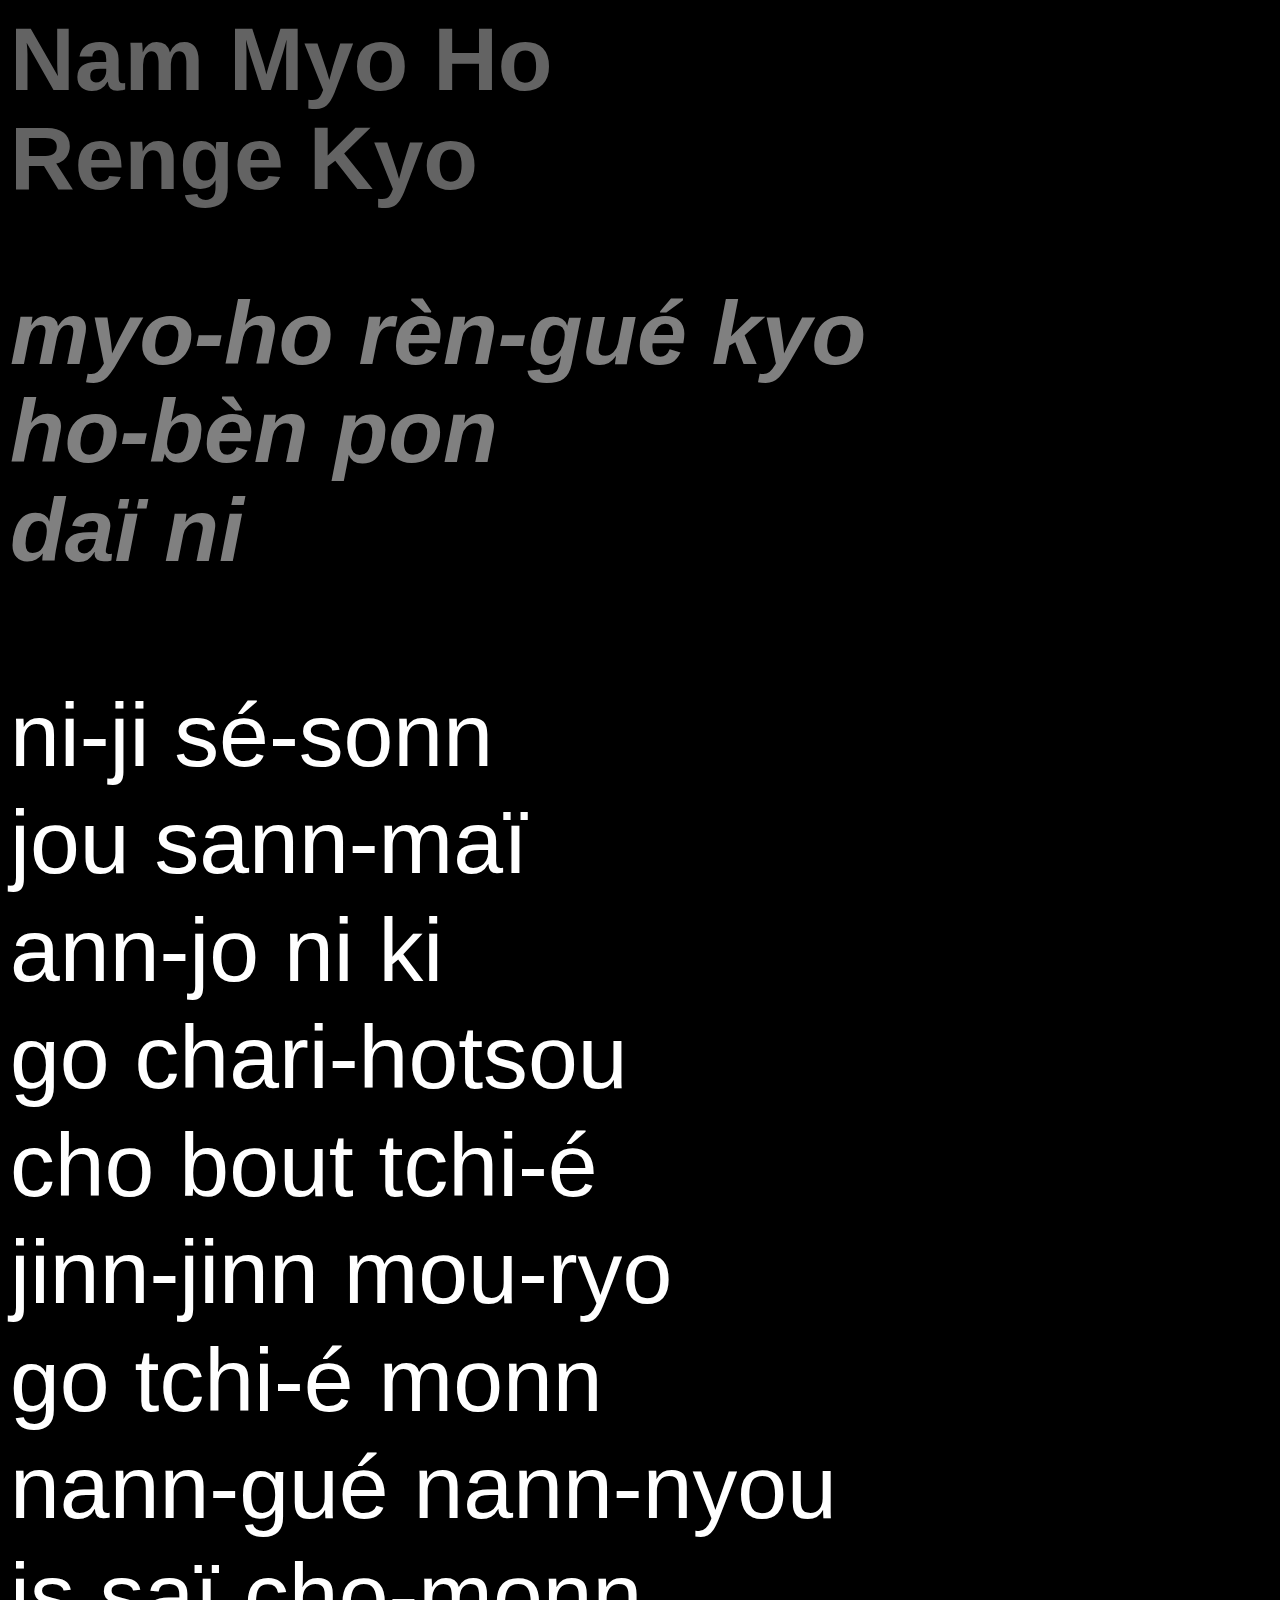
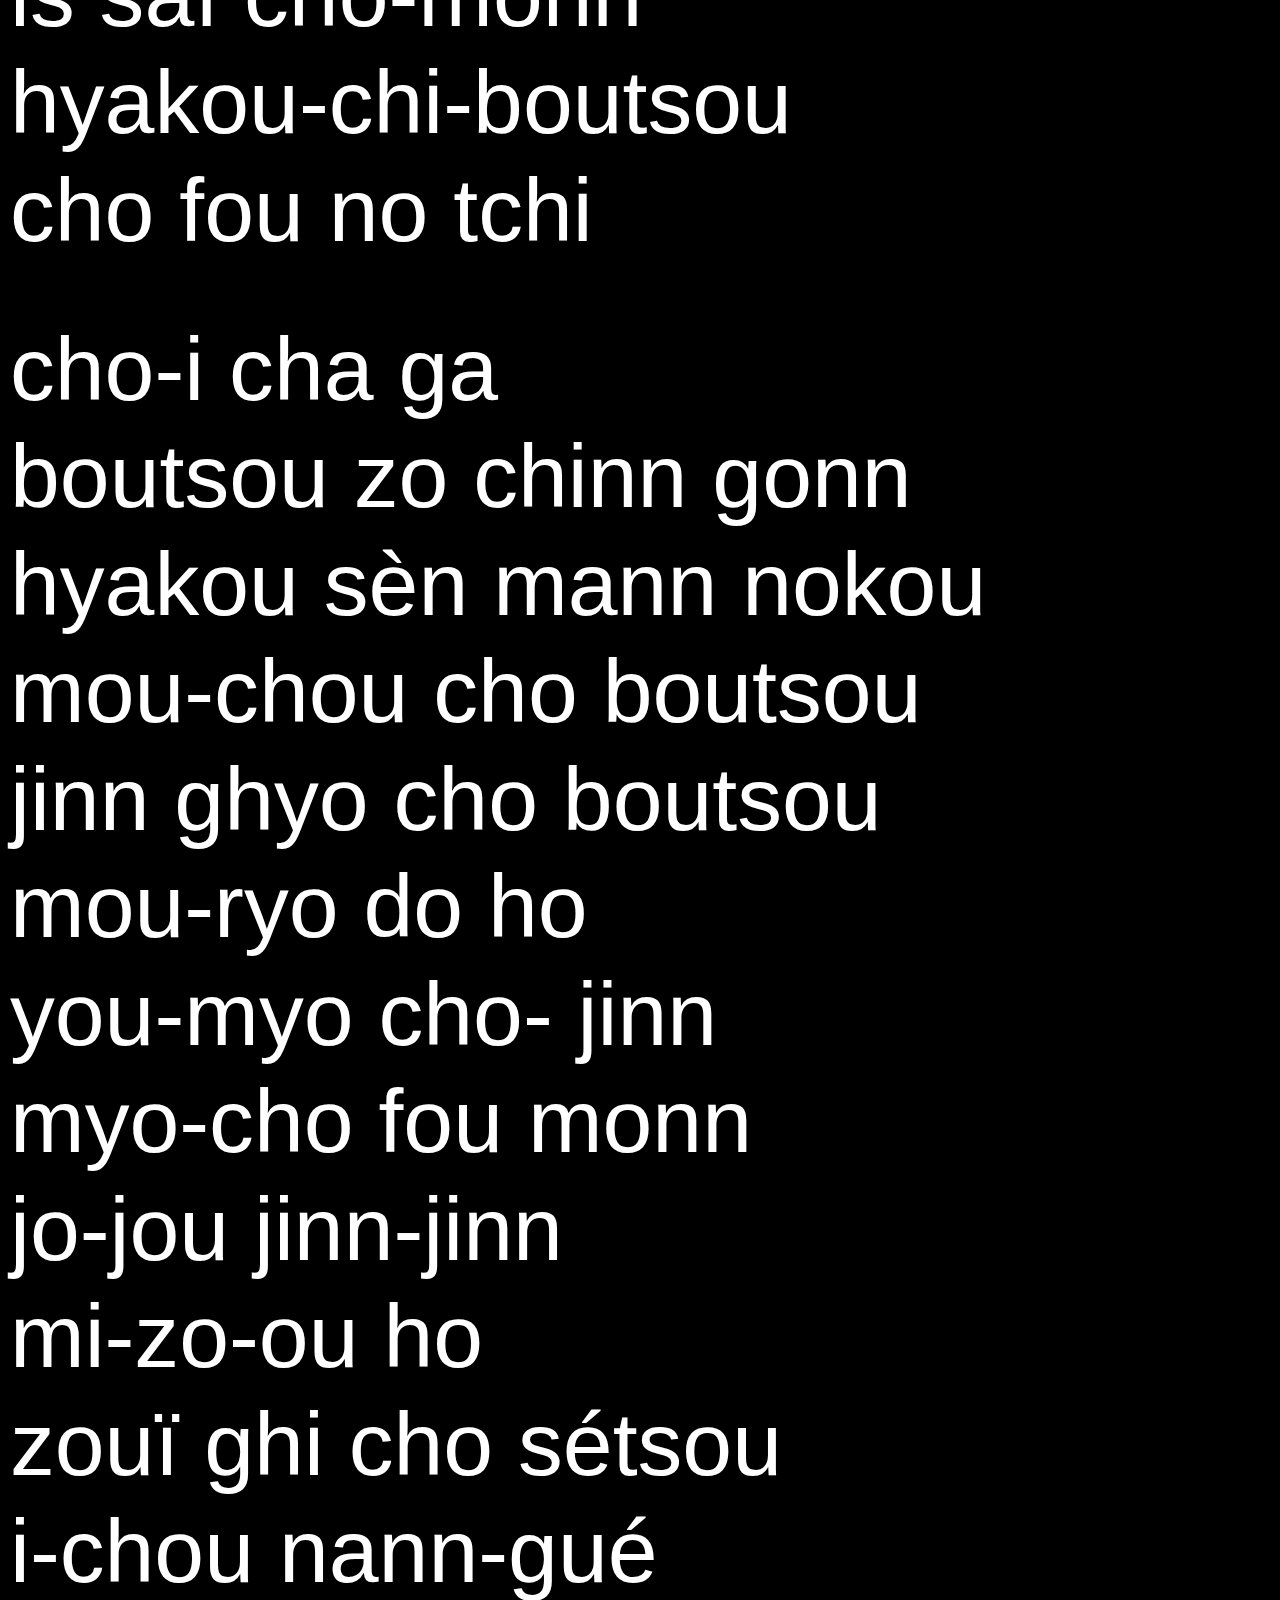
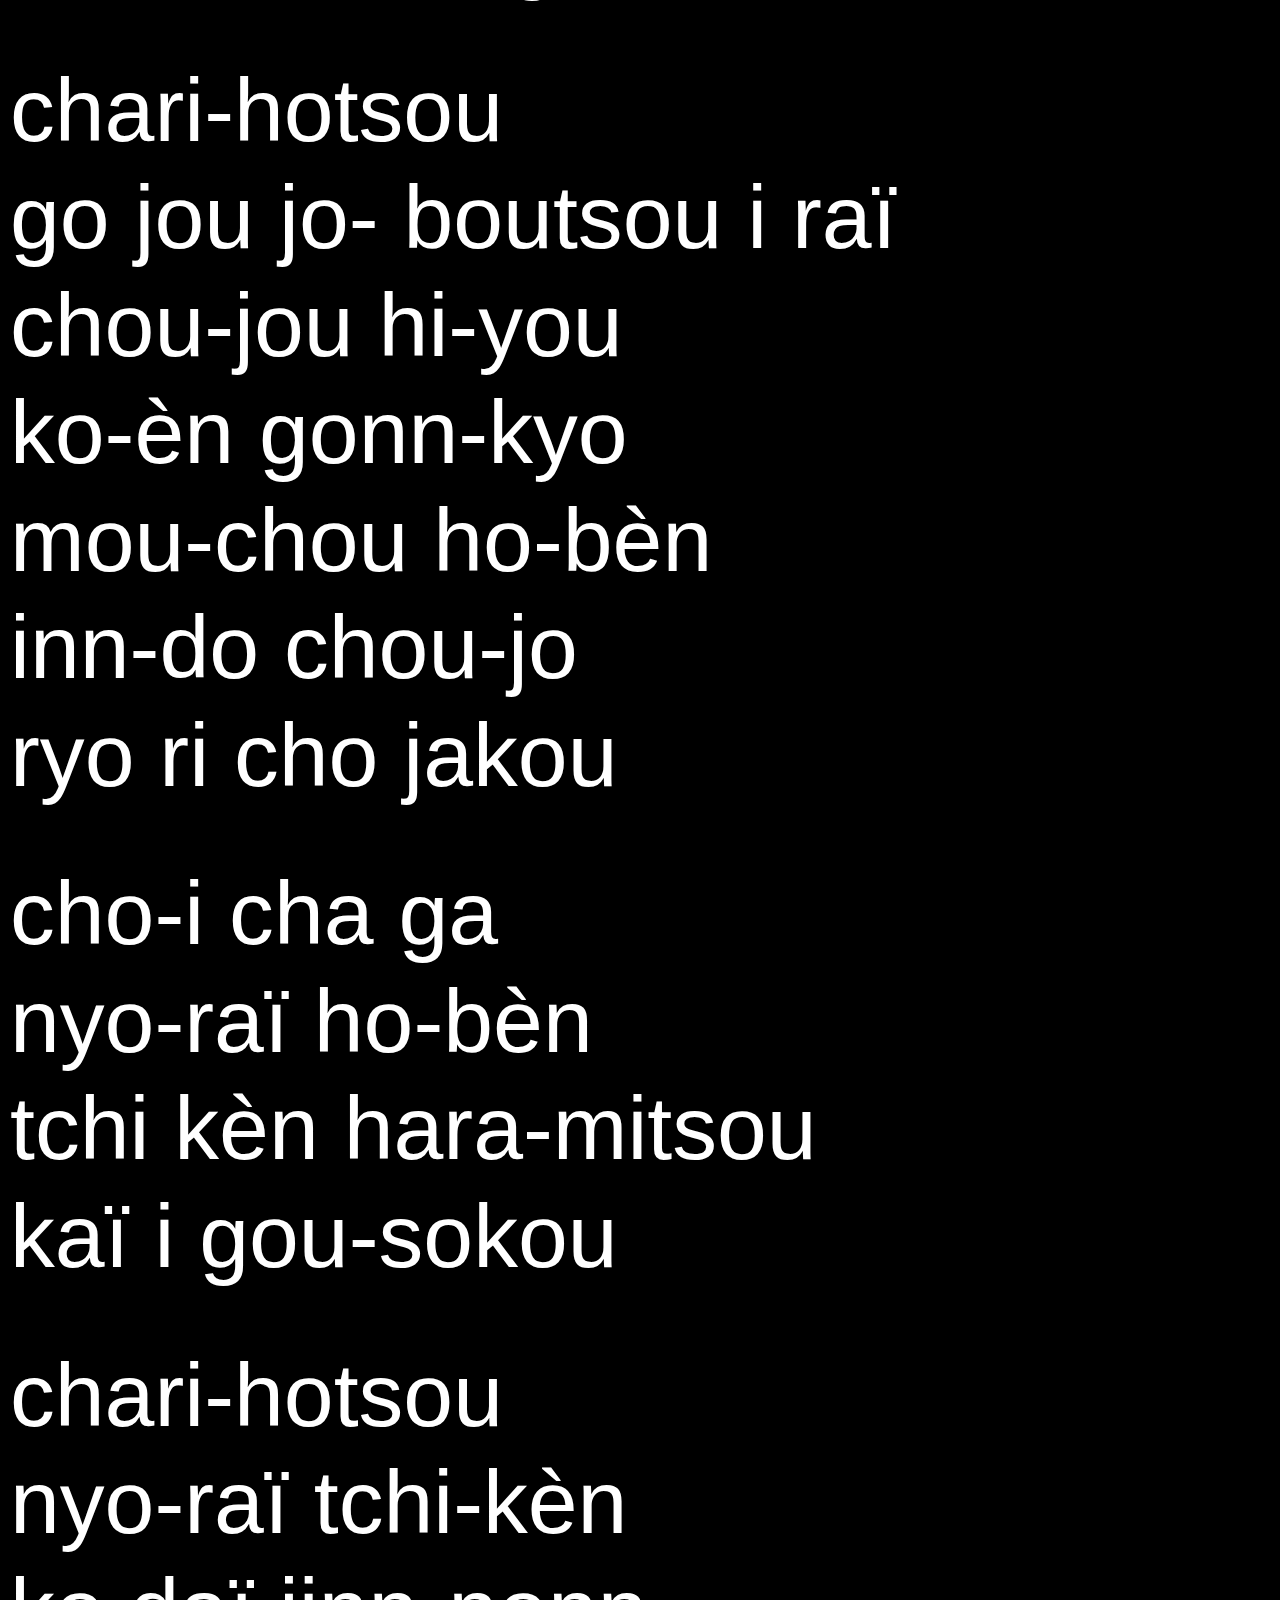
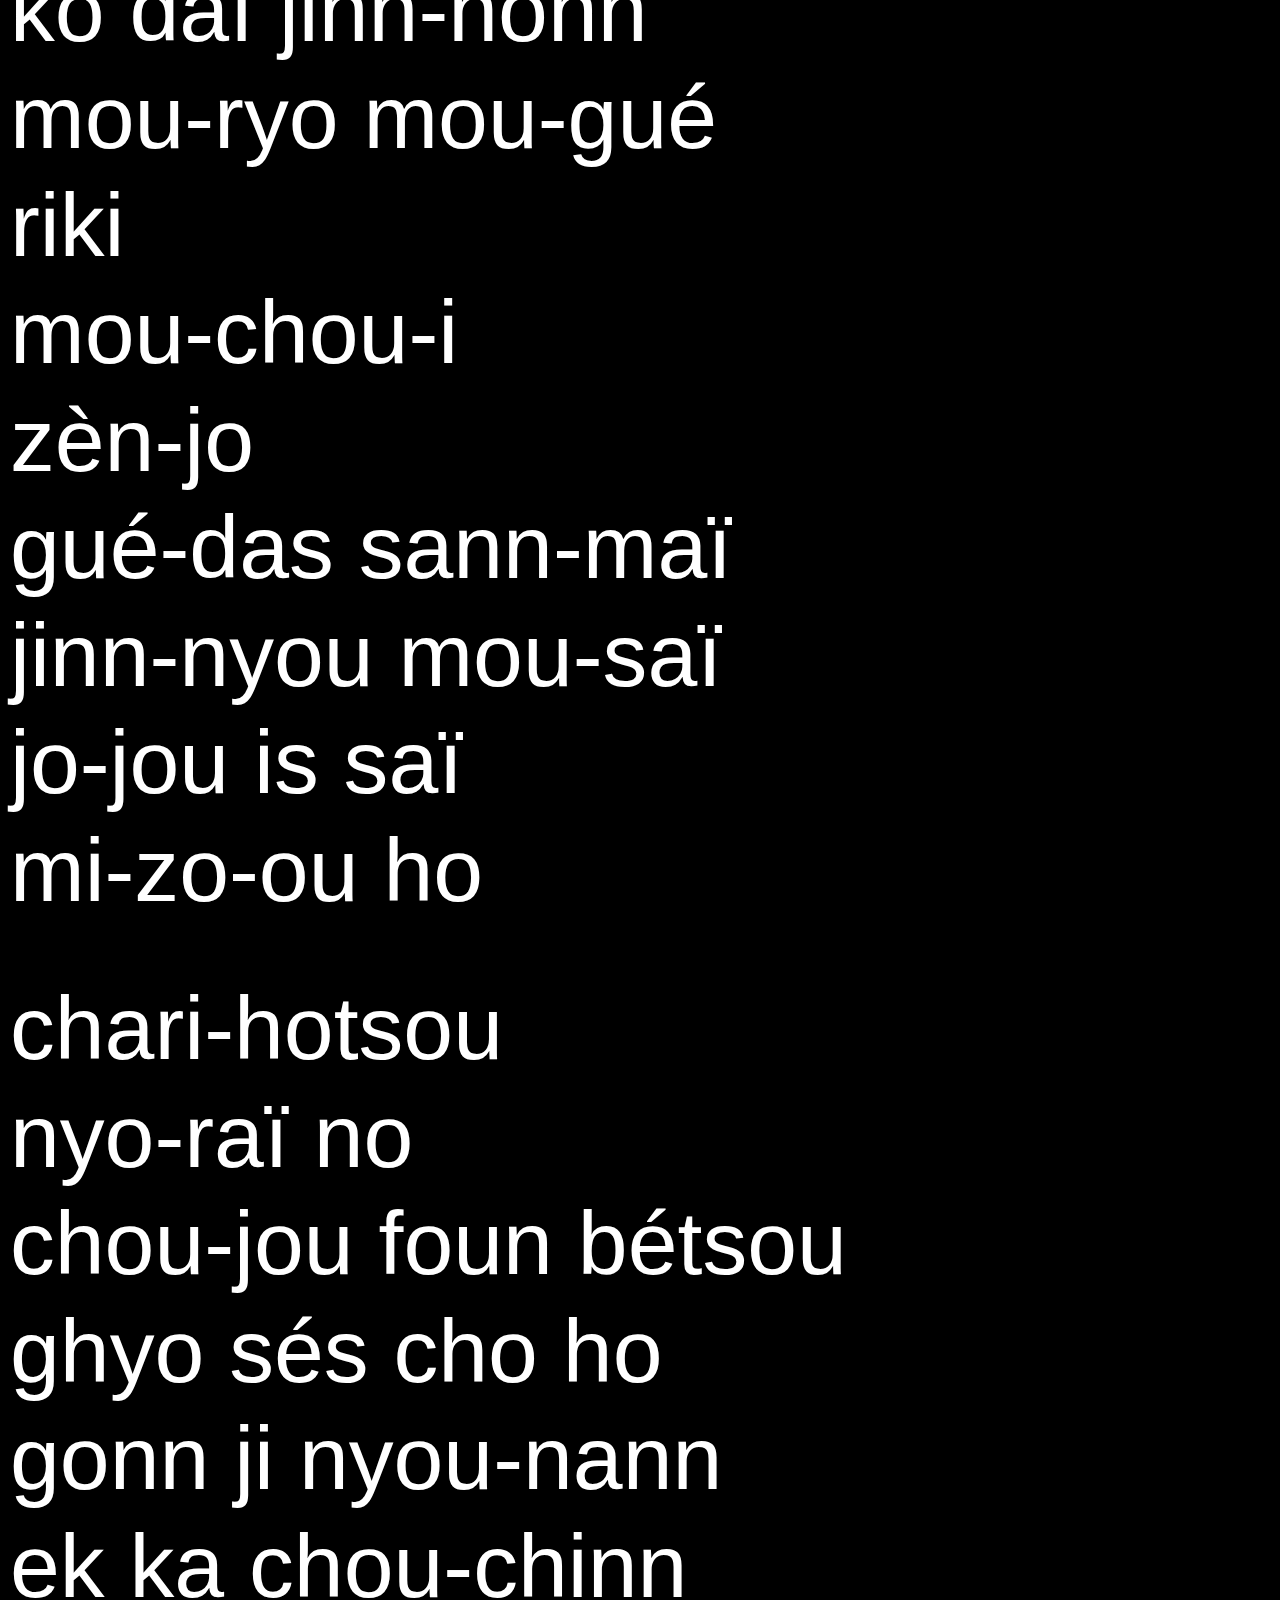
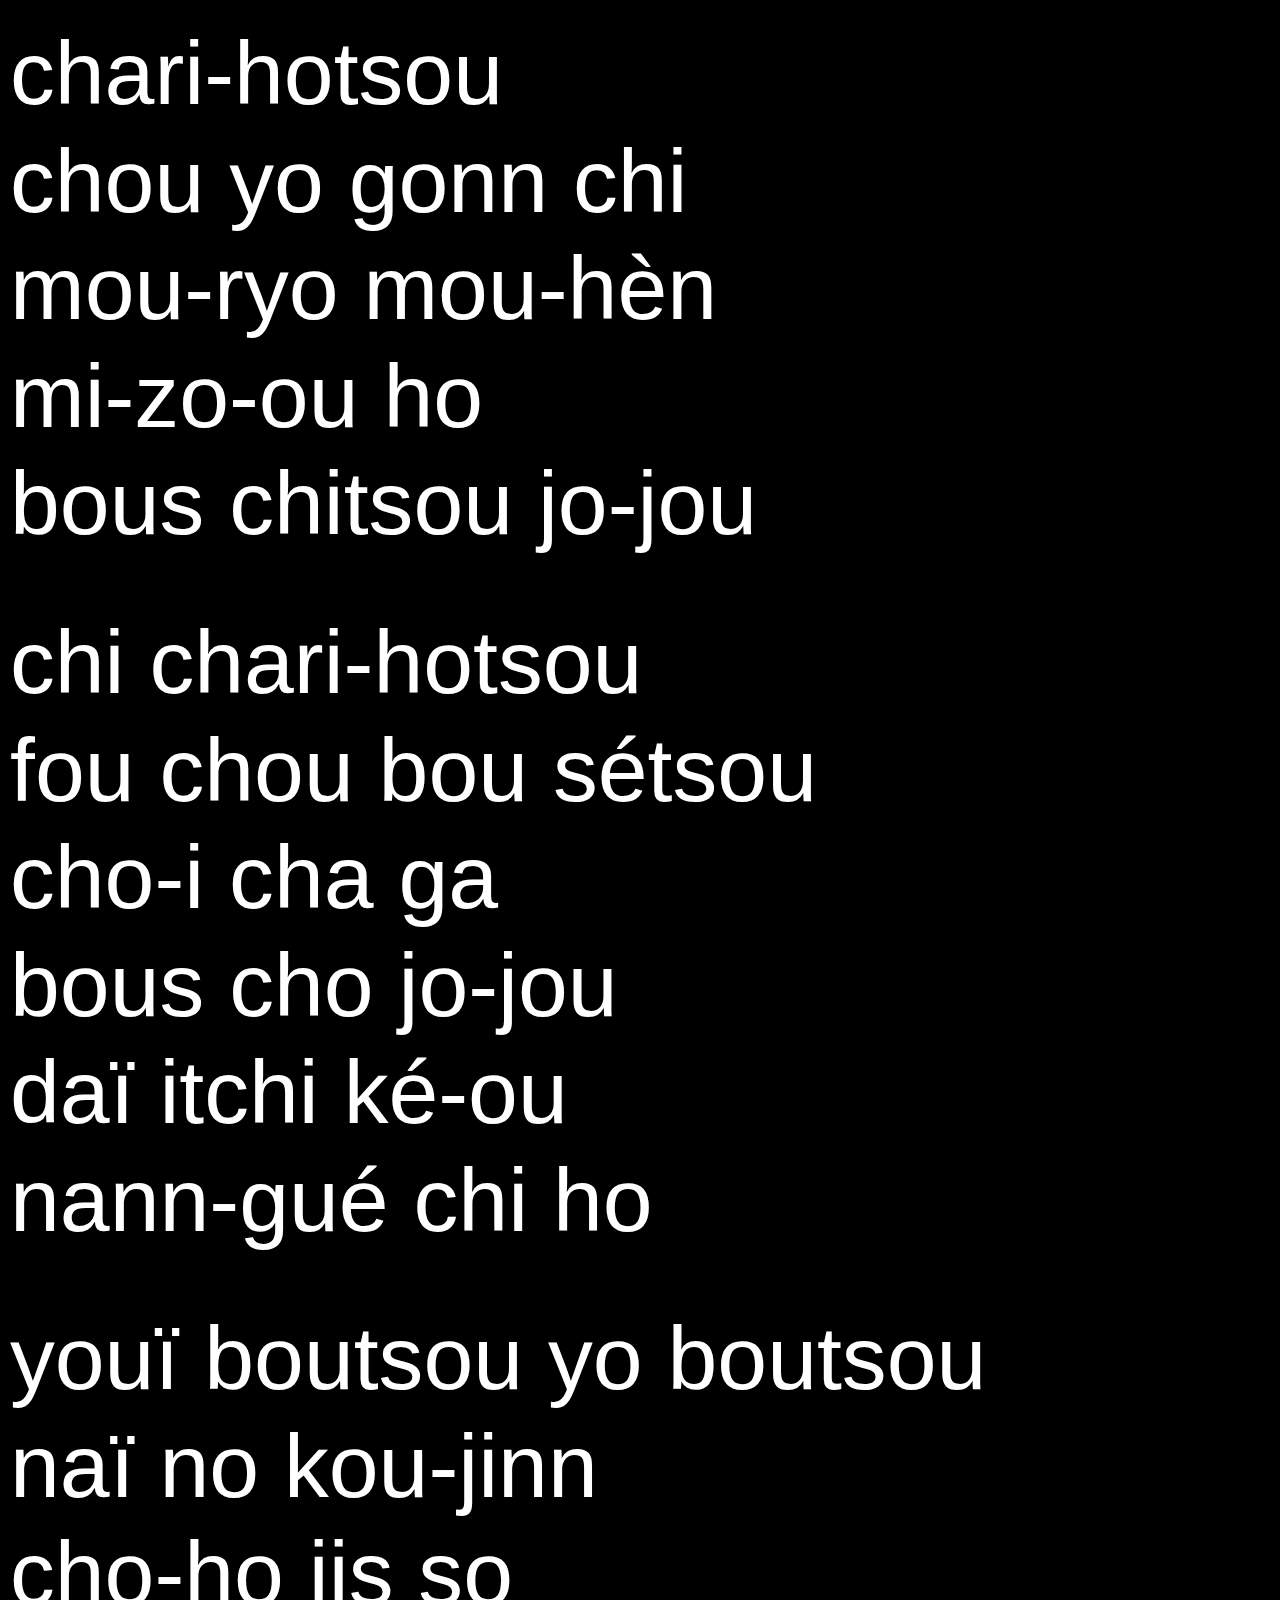
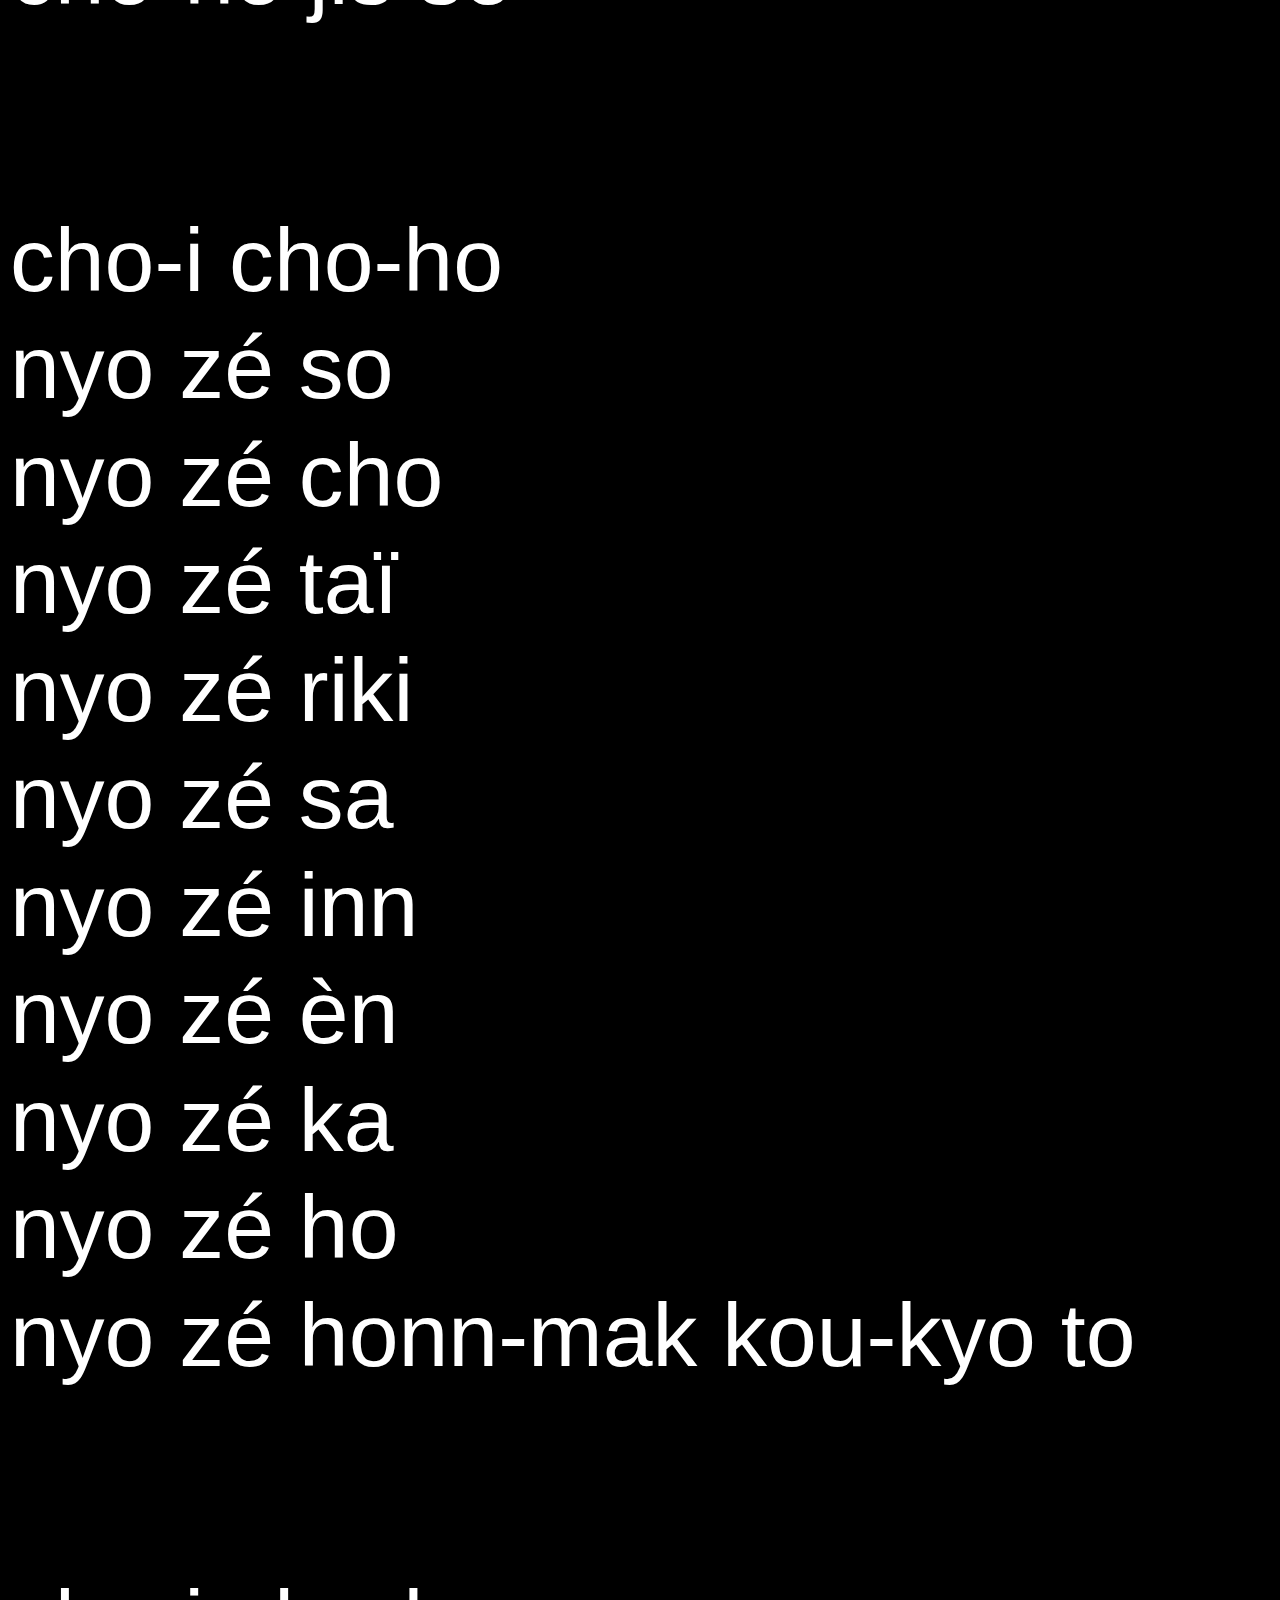
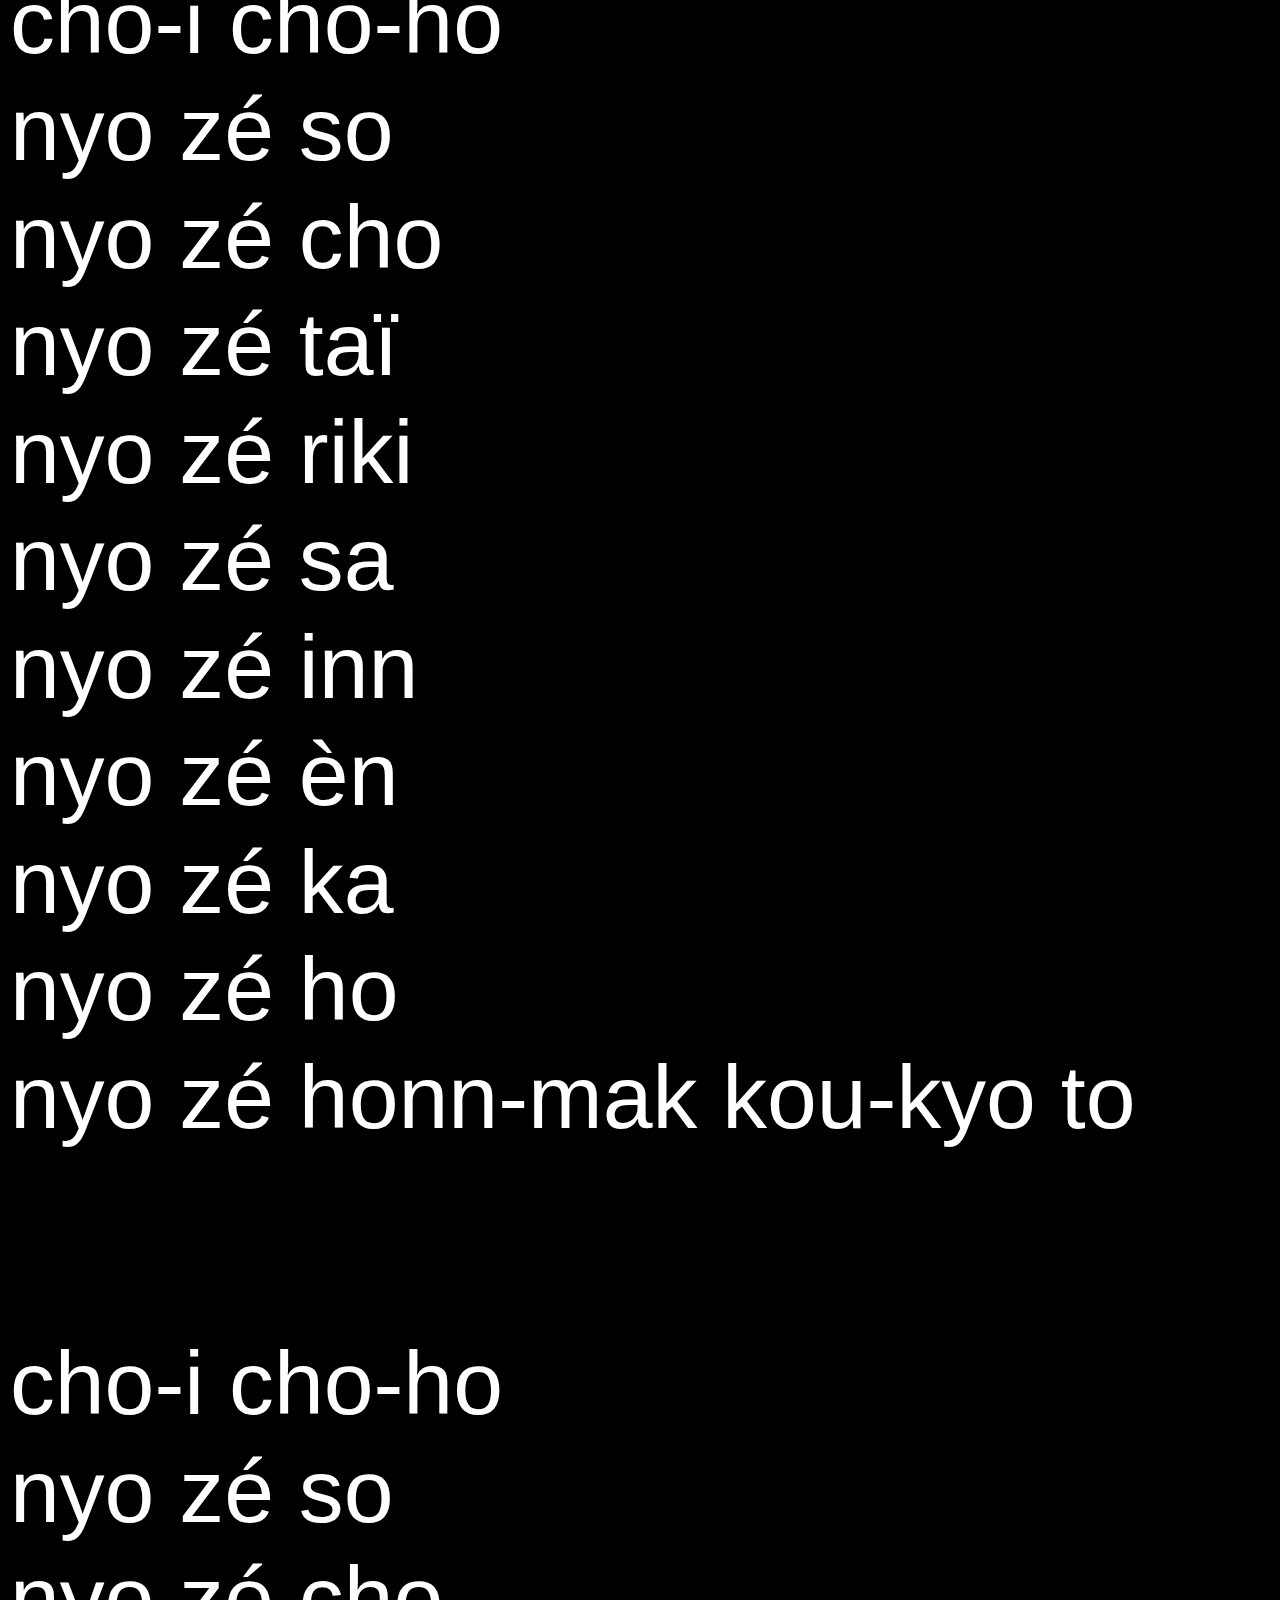
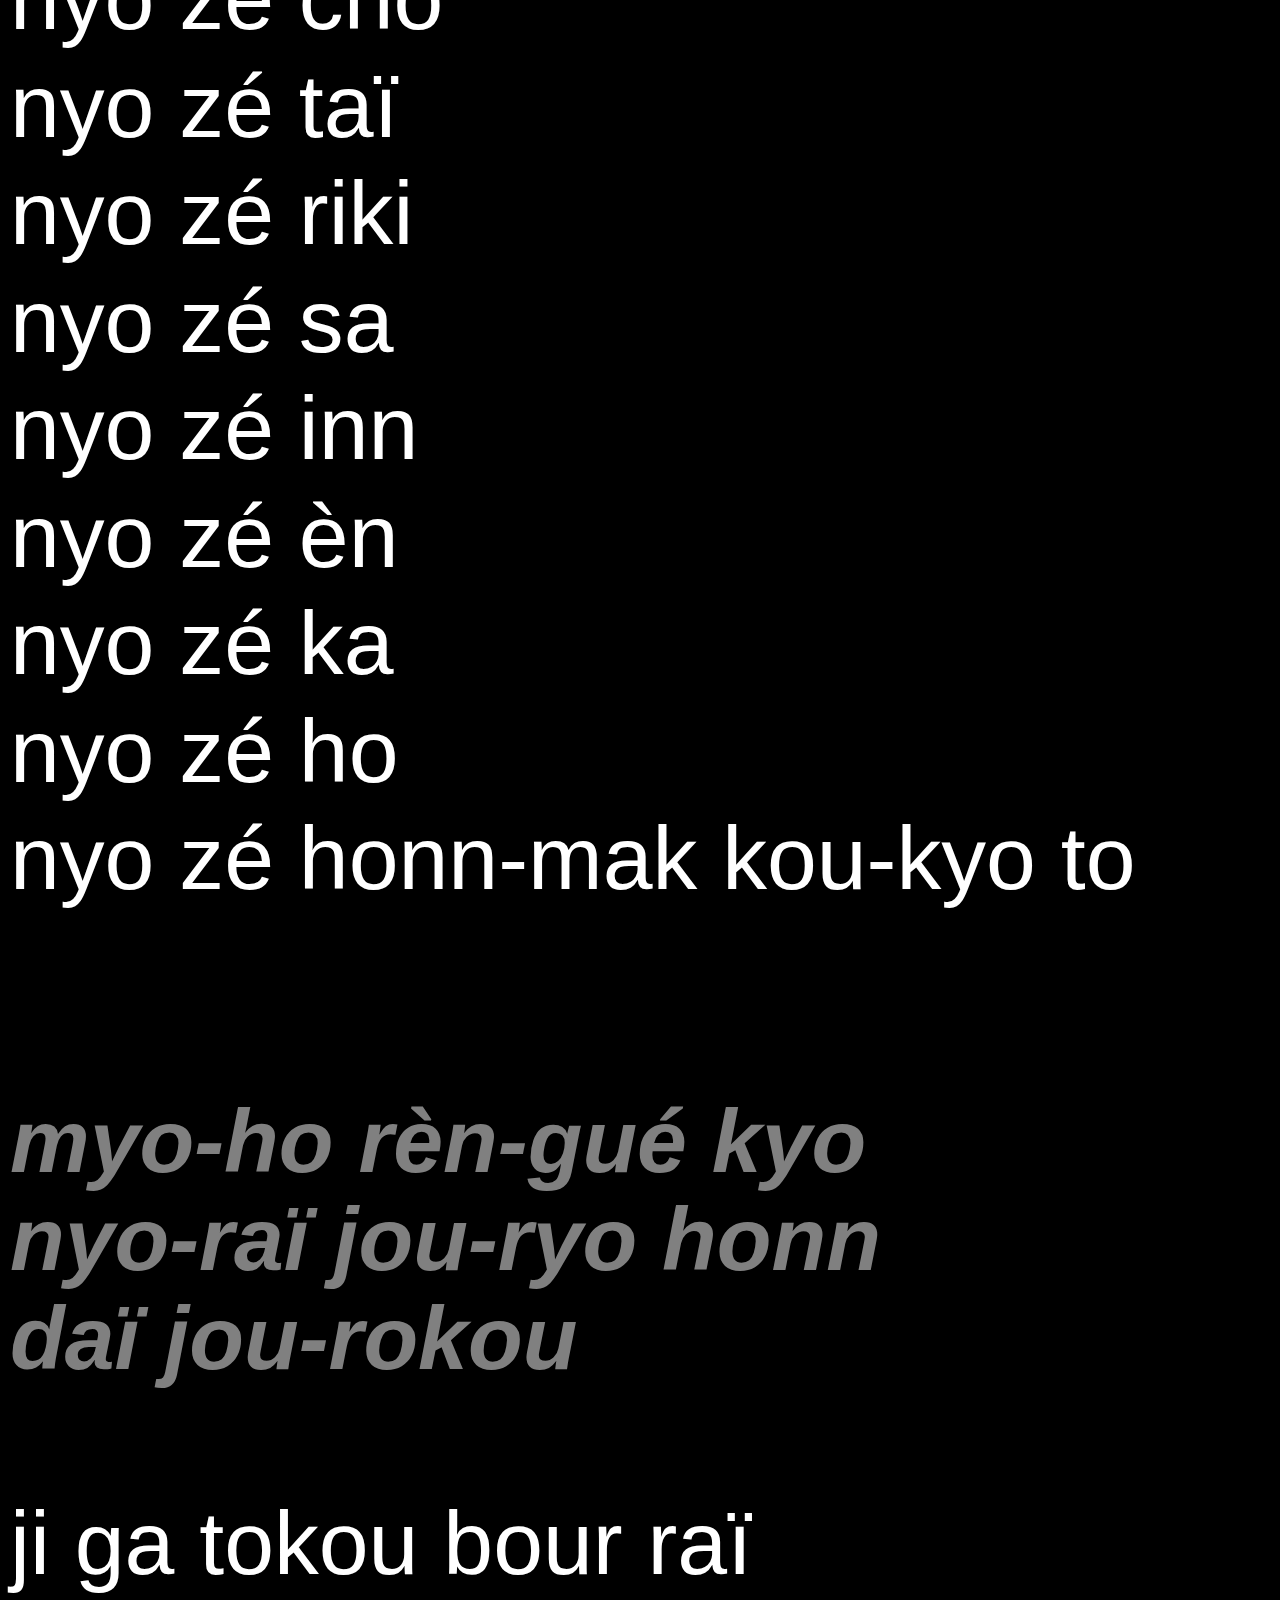
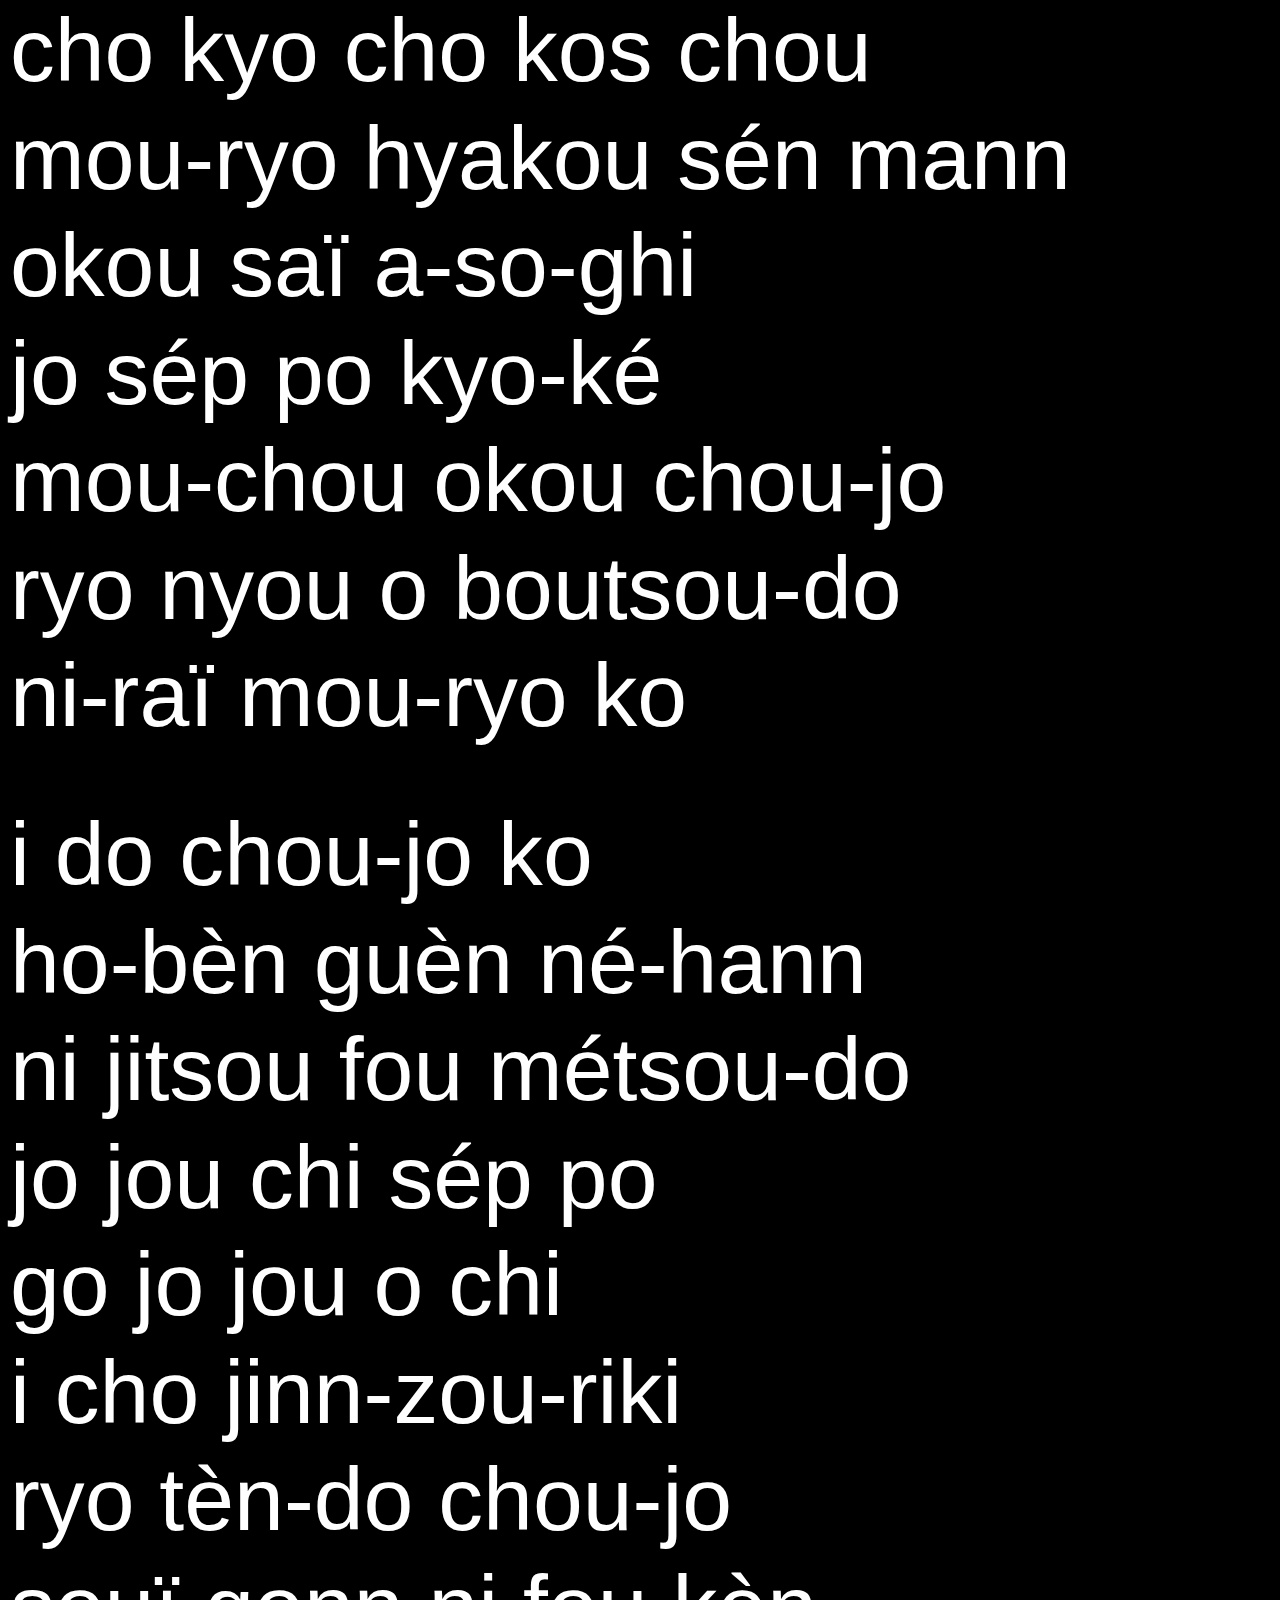
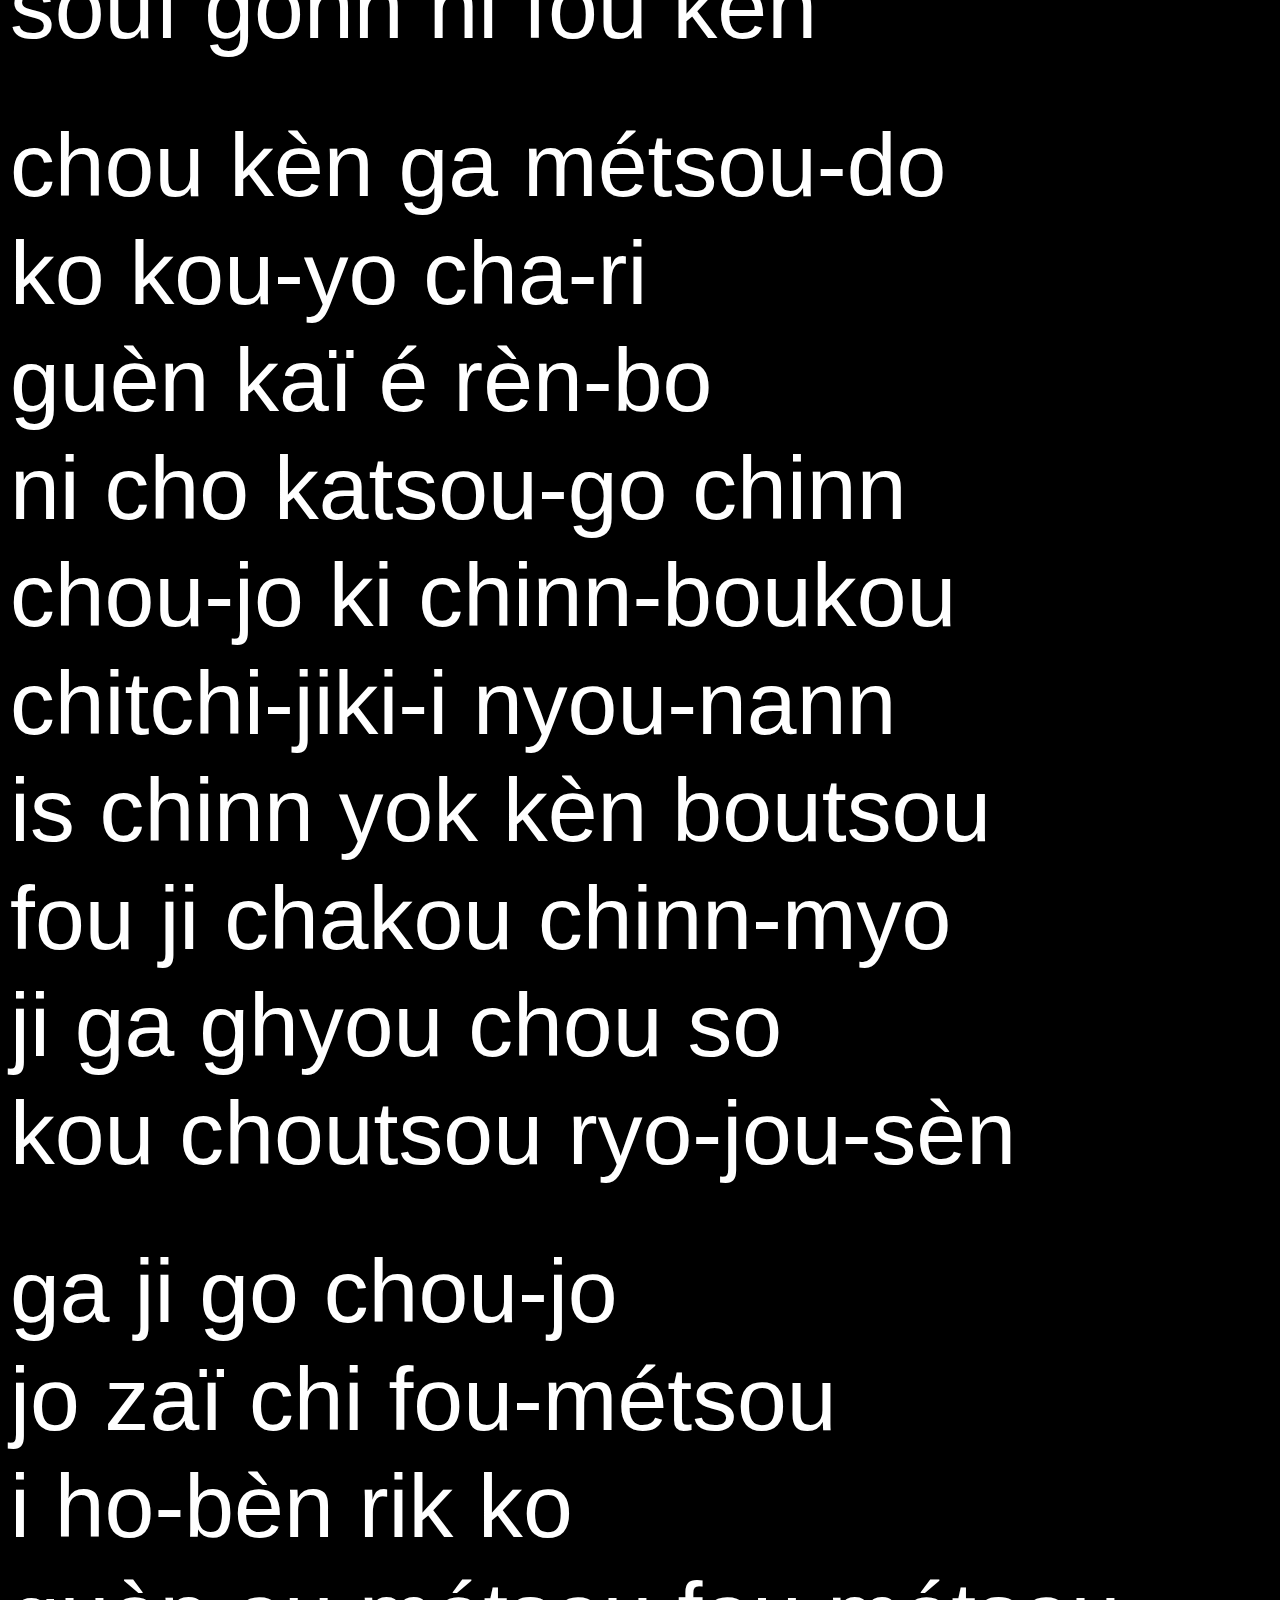
<file: index.html>
<!DOCTYPE html>
<html lang="fr">
<!-- source : https://aventure-spirituelle.forumactif.com/t11-la-priere-bouddhisme-de-nichiren  -->

<head>
	<meta charset="utf-8">
	<meta name="author" content="Galerie">

	<!-- Mobile Stuff -- >
	<meta name="viewport" content="width=device-width, initial-scale=1, shrink-to-fit=yes">
-->
	<meta name="viewport" content="initial-scale=1.0, maximum-scale=1.0, user-scalable=no" />
	<title>Gongyo</title>

	<link rel="stylesheet" href="reset.css">
	<link rel="stylesheet" href="look.css">
	<link rel="stylesheet" href="color.css">

	<script type="text/javascript" src="colorise.js"></script>

</head>

<body>
	<!--	<button onclick="colorise()">color</button>   -->

	<header>
		<h1>
			<P>Nam Myo Ho </P>
			<P>Renge Kyo</P>
		</h1>
	</header>
	<main>
		<section>
			<!--
				<P class='sutra'>
					Ni-ji sé-sonn. </P>
				-->
			<article>
				<H2>
					<P class='sutra'>
						Myo-ho rèn-gué kyo. Ho-bèn Pon. Daï ni.
					</P>
				</H2>
				<P class='sutra'>
					Ni-ji sé-sonn. Jou sann-maï. Ann-jo ni ki. Go Chari-hotsou. Cho bout tchi-é. Jinn-jinn mou-ryo. Go
					tchi-é monn. Nann-gué nann-nyou. Is saï cho-monn. Hyakou-chi-boutsou. Cho fou no tchi..
					Cho-i cha ga. Boutsou zo chinn gonn. Hyakou sèn mann nokou. Mou-chou cho boutsou. Jinn ghyo cho
					boutsou. Mou-ryo do ho. You-myo cho- Jinn. Myo-cho fou monn. Jo-jou jinn-jinn. Mi-zo-ou ho. Zouï ghi
					cho sétsou. I-chou nann-gué..
					Chari-hotsou. Go jou jo- boutsou i raï. Chou-jou hi-you. Ko-èn gonn-kyo. Mou-chou ho-bèn. Inn-do
					chou-jo. Ryo ri cho jakou..
					Cho-i cha ga. Nyo-raï ho-bèn. Tchi kèn hara-mitsou. Kaï i gou-sokou..
					Chari-hotsou. Nyo-raï tchi-kèn. Ko daï jinn-nonn. Mou-ryo mou-gué. Riki. Mou-chou-i. zèn-jo. Gué-das
					sann-maï. Jinn-nyou mou-saï. Jo-jou is saï. Mi-zo-ou ho..
					Chari-hotsou. Nyo-raï no. Chou-jou foun bétsou. Ghyo sés cho ho. Gonn ji nyou-nann. Ek ka
					chou-chinn. Chari-hotsou. Chou yo gonn chi. Mou-ryo mou-hèn. Mi-zo-ou ho. Bous chitsou jo-jou..
					Chi Chari-hotsou. Fou chou bou sétsou. Cho-i cha ga. Bous cho jo-jou. Daï itchi ké-ou. Nann-gué chi
					ho..
					Youï boutsou yo boutsou. Naï no kou-jinn. Cho-ho jis so.
				</P>
			</article>

			<article>
				<P class='sutra'>
					Cho-i cho-ho. Nyo zé so. Nyo zé cho. Nyo zé taï. Nyo zé riki. Nyo zé sa. Nyo zé inn. Nyo zé èn. Nyo
					zé ka. Nyo zé ho. Nyo zé honn-mak kou-kyo to.
				</P>
			</article>

			<article>
				<P class='sutra'>
					Cho-i cho-ho. Nyo zé so. Nyo zé cho. Nyo zé taï. Nyo zé riki. Nyo zé sa. Nyo zé inn. Nyo zé èn. Nyo
					zé ka. Nyo zé ho. Nyo zé honn-mak kou-kyo to.
				</P>
			</article>

			<article>
				<P class='sutra'>
					Cho-i cho-ho. Nyo zé so. Nyo zé cho. Nyo zé taï. Nyo zé riki. Nyo zé sa. Nyo zé inn. Nyo zé èn. Nyo
					zé ka. Nyo zé ho. Nyo zé honn-mak kou-kyo to.
				</P>
			</article>

			<article>
				<H2>
					<P class='sutra'>
						Myo-ho rèn-gué kyo. Nyo-raï jou-ryo honn. Daï jou-rokou.
					</P>
				</H2>
				<P class='sutra'>
					Ji ga tokou bour raï. Cho kyo cho kos chou. Mou-ryo hyakou sén mann. Okou saï a-so-ghi. Jo sép po
					kyo-ké. Mou-chou okou chou-jo. Ryo nyou o boutsou-do. Ni-raï mou-ryo ko..
					I do chou-jo ko. Ho-bèn guèn né-hann. Ni jitsou fou métsou-do. Jo jou chi sép po. Go jo jou o chi. I
					cho jinn-zou-riki. Ryo tèn-do chou-jo. Souï gonn ni fou kèn..
					Chou kèn ga métsou-do. Ko kou-yo cha-ri. Guèn kaï é rèn-bo. Ni cho katsou-go chinn. Chou-jo ki
					chinn-boukou. Chitchi-jiki-i nyou-nann. Is chinn yok kèn boutsou.
					Fou ji chakou chinn-myo. Ji ga ghyou chou so. Kou choutsou ryo-jou-sèn..
					Ga ji go chou-jo. Jo zaï chi fou-métsou. I ho-bèn rik ko. Guèn ou métsou fou métsou. Yo-kokou ou
					chou-jo. Kou-ghyo chinn-ghyo cha. Ga bou o hi tchou. I sétsou mou-jo ho. Nyo to fou monn chi. Tann
					ni ga métsou-do. Ga kèn cho
					chou-jo. Motsou-zaï o kou-kaï. Ko fou i guèn-chinn. Ryo go cho katsou go. Inn go chinn rèn-bo. Naï
					choutsou i sép po..
					Jinn-zou-riki nyo zé. O a-so-ghi ko. Jo zaï ryo-jou-sèn. Ghyou yo cho jou-cho.
					Chou-jo kèn ko jinn. Daï ka cho cho ji. Ga chi do ann-nonn. Tèn-ninn jo jou-mann. Onn-rinn cho
					do-kakou. Chou-jou ho cho-gonn. Ho-jou ta kè-ka. Chou-jo cho you-rakou. Cho tèn ghyakou tèn-kou. Ou
					mann-da-ra-ké. Sann boutsou ghyou daï-chou..
					Ga jo-do fou ki. Ni chou kèn cho jinn. Ou-fou cho kou-no. Nyo zé chitsou jou-mann. Zé cho zaï
					chou-jo. I akou-go inn-nèn. Ka a-so-ghi ko. Fou monn sann-bo myo..
					Cho ou chou kou-dokou. Nyou-houa chitchi-jiki cha. Sok kaï kèn ga chinn. Zaï chi ni sép po.
					Houakou-ji i chi chou. Sétsou boutsou-jou mou-ryo. Kou nai kèn bous cha. I Sétsou boutsou nann
					tchi..
					Ga tchi-riki nyo zé. E-ko cho mou-ryo. Jou-myo mou-chou ko. Kou chou-go cho tokou. Nyo-to ou
					tchi cha. mot to chi cho ghi. To dann ryo yo jinn. Boutsou-go jip pou-ko..
					Nyo i zèn ho-bèn. I ji
					o-chi ko. Jitsou zaï ni gonn chi. Mou no sék ko-mo. Ga yakou i sé bou. Kou cho kou-guèn cha..
					I bonn-bou tèn-do. Jitsou zaï ni gonn métsou. I jo kèn ga ko. Ni cho kyo-chi chinn. Ho-itsou jakou
					go-yokou. Da o akou-do tchou. Ga jo tchi chou-jo. Ghyo do fou ghyo do. Zouï o cho ka do. I sés
					chou-jou ho..
					Maï ji sa zé nèn. I ga ryo chou-jo. Tokou nyou mou-jo do. Sokou jo-jou bous chinn.
					...
				</P>
			</article>

			<article>
				<h1>
					<P>Nam Myo Ho Renge Kyo</P>
					<P>Nam Myo Ho Renge Kyo</P>
					<P>Nam Myo Ho Renge Kyo</P>
					<P>...</P>
					<P></P>
				</h1>

				<P>* * *</P>
				<P class="namyo3">
					Nam-myoho-renge-kyo<BR>
					Nam-myoho-renge-kyo<BR>
					Nam-myoho-renge-kyo<BR>
				</P>
			</article>

			<article>
				<P>
					Avec le plus grand respect,
					j'exprime ma profonde reconnaissance envers le <I>Gohonzon</I>,
					concrétisation de <I>Namyoho-renge-kyo</I> essence du Sûtra du Lotus.
				</P>
				<P>
					Avec le plus grand respect, j'exprime ma profonde reconnaissance envers Nichiren Daishonin,
					le Bouddha de l'époque de la Fin de la Loi.
				</P>
				<P>
					Avec le plus grand respect, J'exprime ma profonde reconnaissance envers Nikko Shonin.
				</P>

				<P class="namyo3">
					Nam-myoho-renge-kyo<BR>
					Nam-myoho-renge-kyo<BR>
					Nam-myoho-renge-kyo<BR>
				</P>
			</article>

			<article>
				<P>
					J'exprime ma plus sincère reconnaissance envers les trois présidents fondateurs de la Soka Gakkai
					(Tsunesaburo Makiguchi, Josei Toda et Daisaku Ikeda),
					nobles exemples d'un dévouement à la propagatoin de la Loi "sans ménager sa vie";
					je leurs rends hommage, en tant que maîtres éternels de <I>kosen rufu</I>.
				</P>
				<P class="namyo3">
					Nam-myoho-renge-kyo<BR>
					Nam-myoho-renge-kyo<BR>
					Nam-myoho-renge-kyo<BR>
				</P>
			</article>

			<article>
				<P>
					Je prie pour que le grand voeu de <I>kosen rufu</I> mondial se réalise
					et que la Soka Gakkai internationale se développe dans l'accomplissement de cette oeuvre,
					pour toutes les générations à venir.
				</P>
				<P>
					Je prie pour accomplir ma révolution humaine,
					pour transformer mon karma,
					et réaliser tous mes voeux.
				</P>
				<P>
					(<I>Formuler ses voeux.</I>)
				</P>
				<P>
					* * * * * * *
				</P>
				<P>
					Je prie pour les défunts de ma famille,
					pour tous les défunts,
					et particulièrement pour les personnes suivantes ...
				</P>
				<P class="namyo3">
					Nam-myoho-renge-kyo<BR>
					Nam-myoho-renge-kyo<BR>
					Nam-myoho-renge-kyo<BR>
				</P>

			</article>

			<article>
				<P>
					Je prie pour la paix dans le monde entier
					et le bonheur de tous les êtres vivants.
				</P>
				<P>
					* * *
				</P>
			</article>
			<article>
				<P class="namyo3">
					Nam-myoho-renge-kyo<BR>
					Nam-myoho-renge-kyo<BR>
					Nam-myoho-renge-kyo<BR>
				</P>
			</article>

			<!---->
		</section>
	</main>
	<footer> </footer>
</body>

</html>
</file>
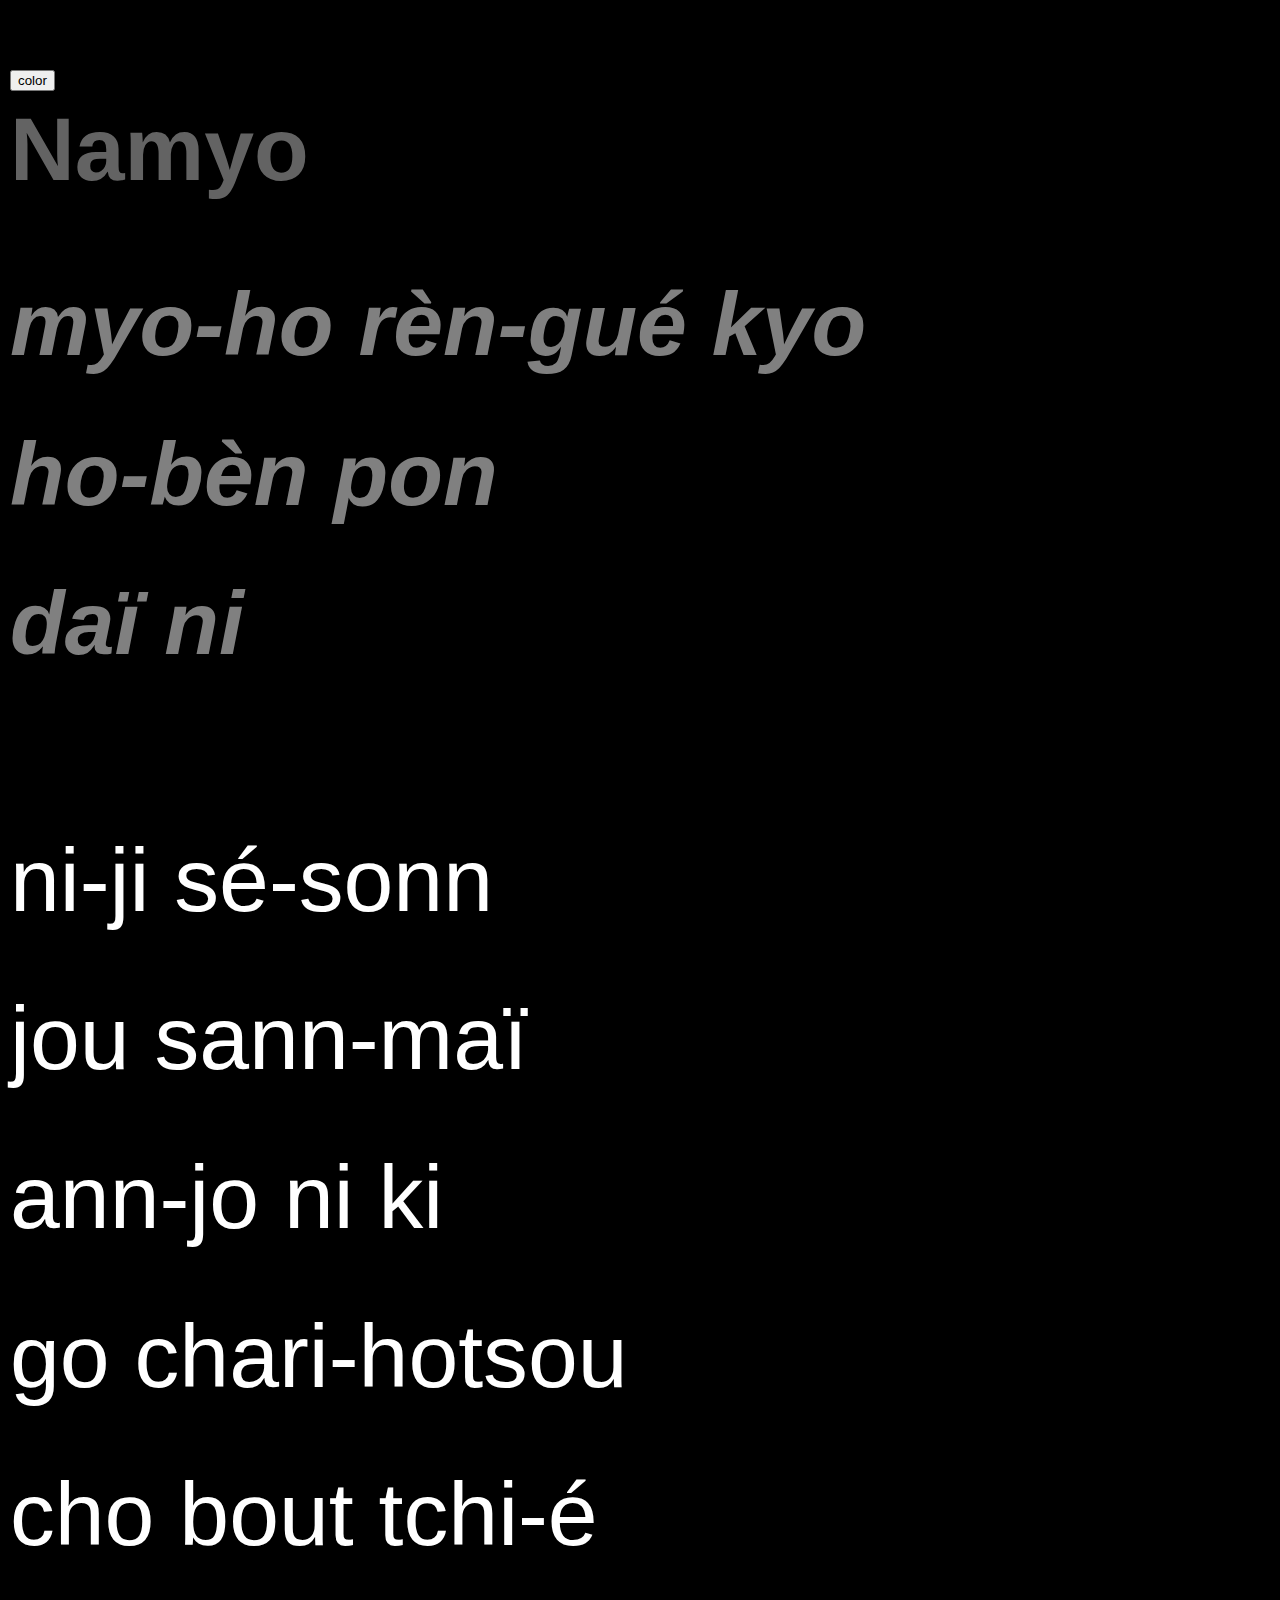
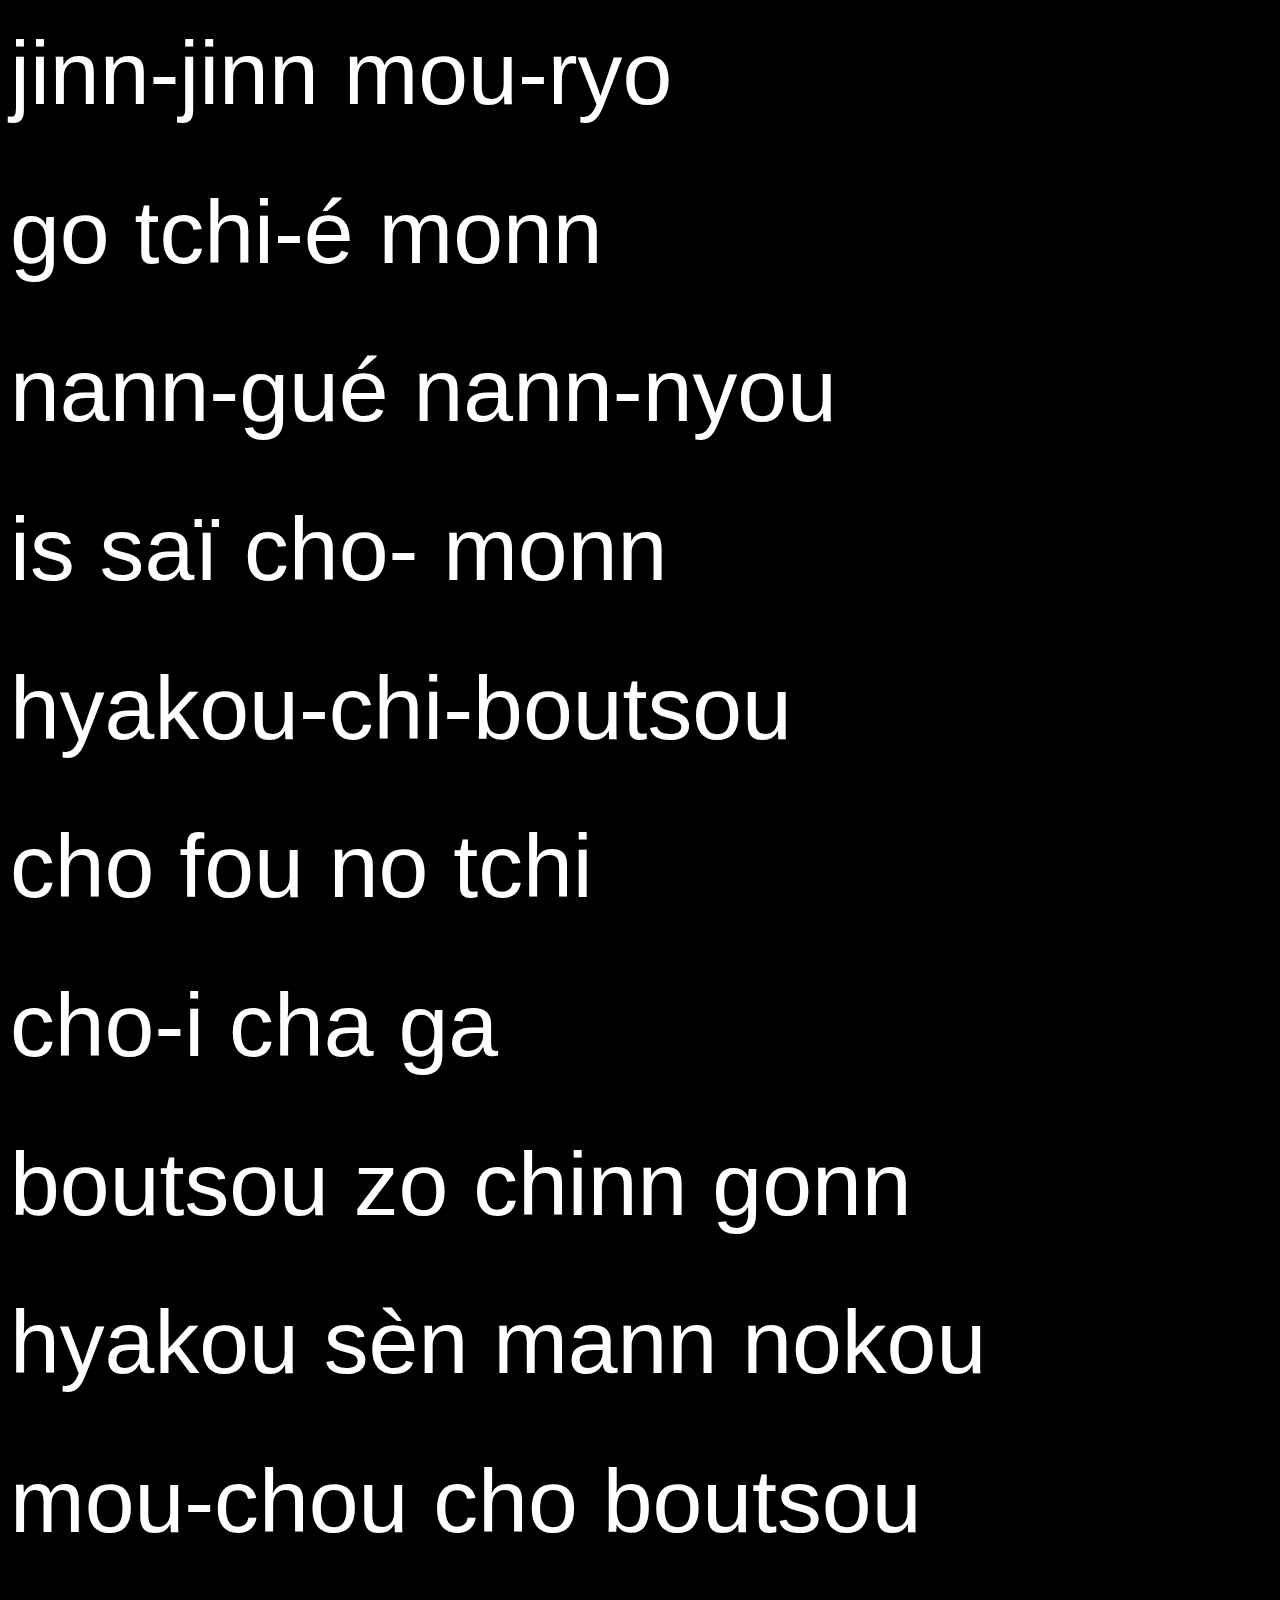
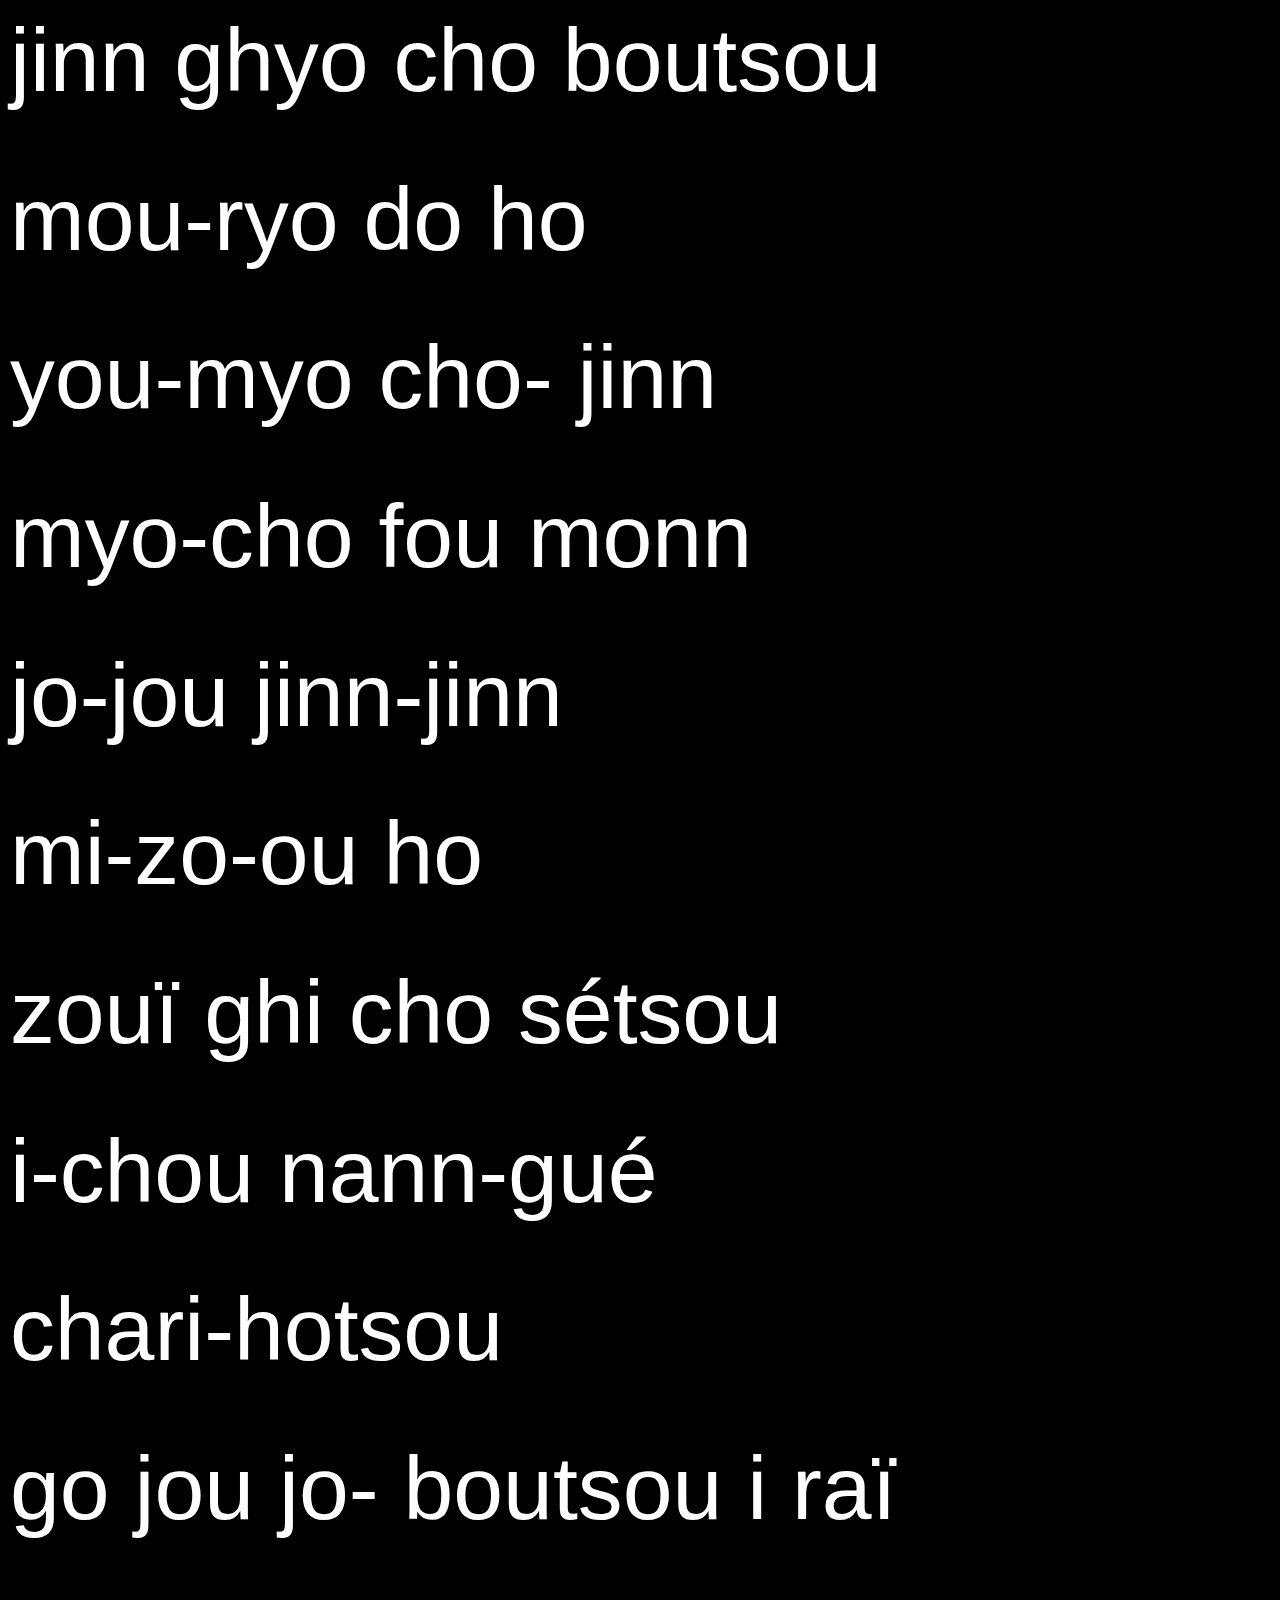
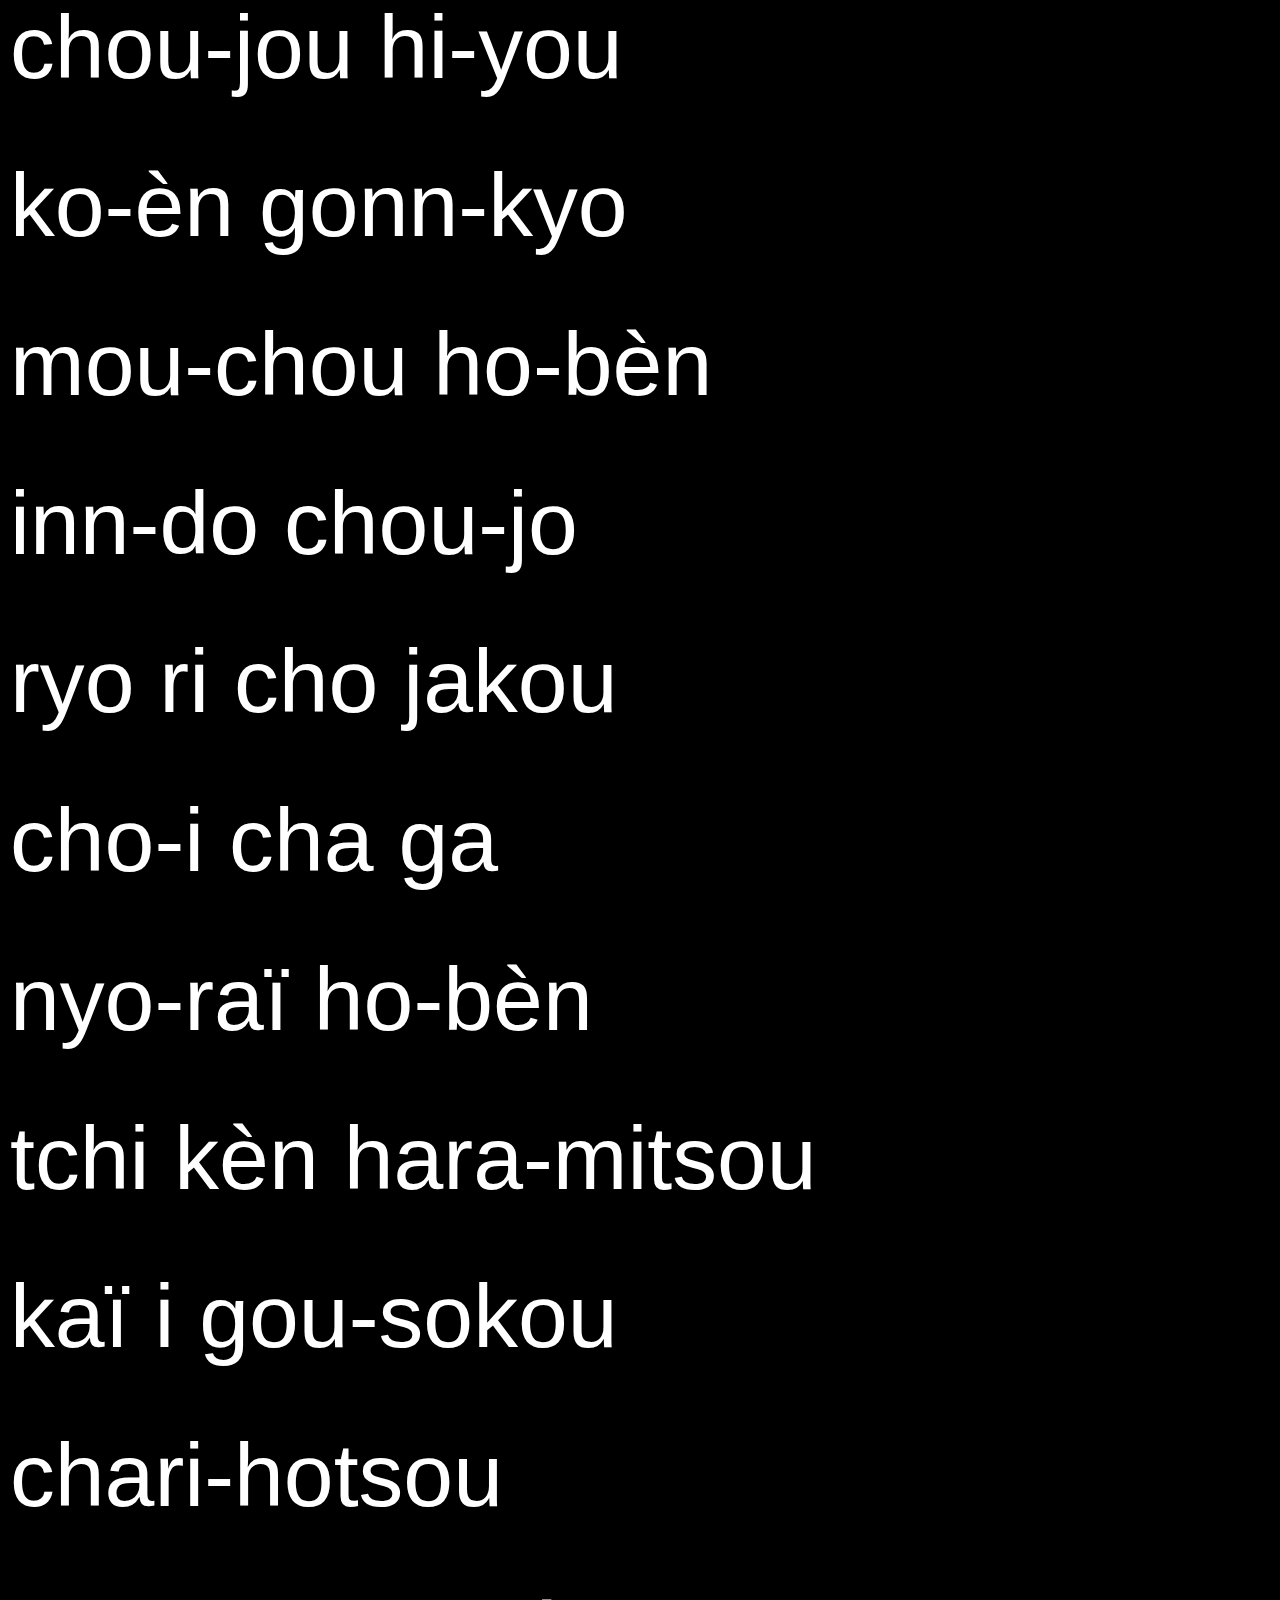
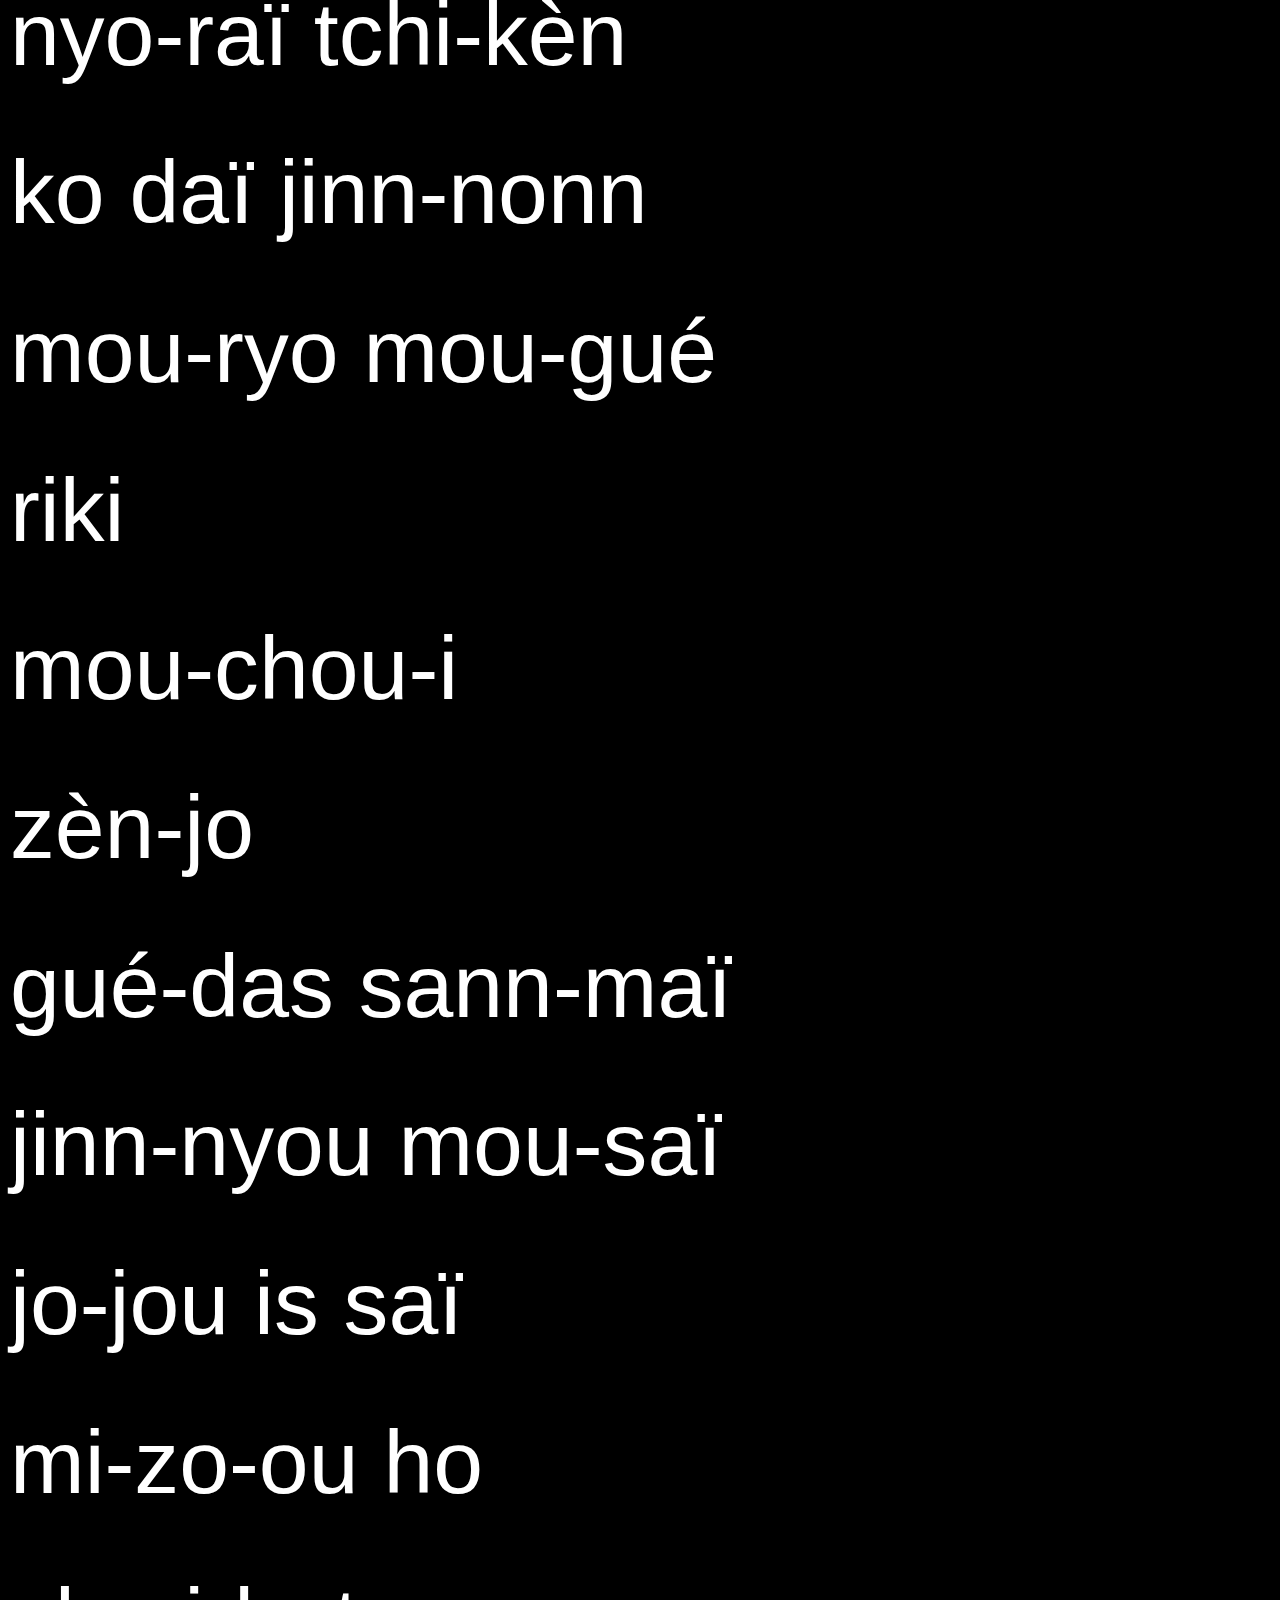
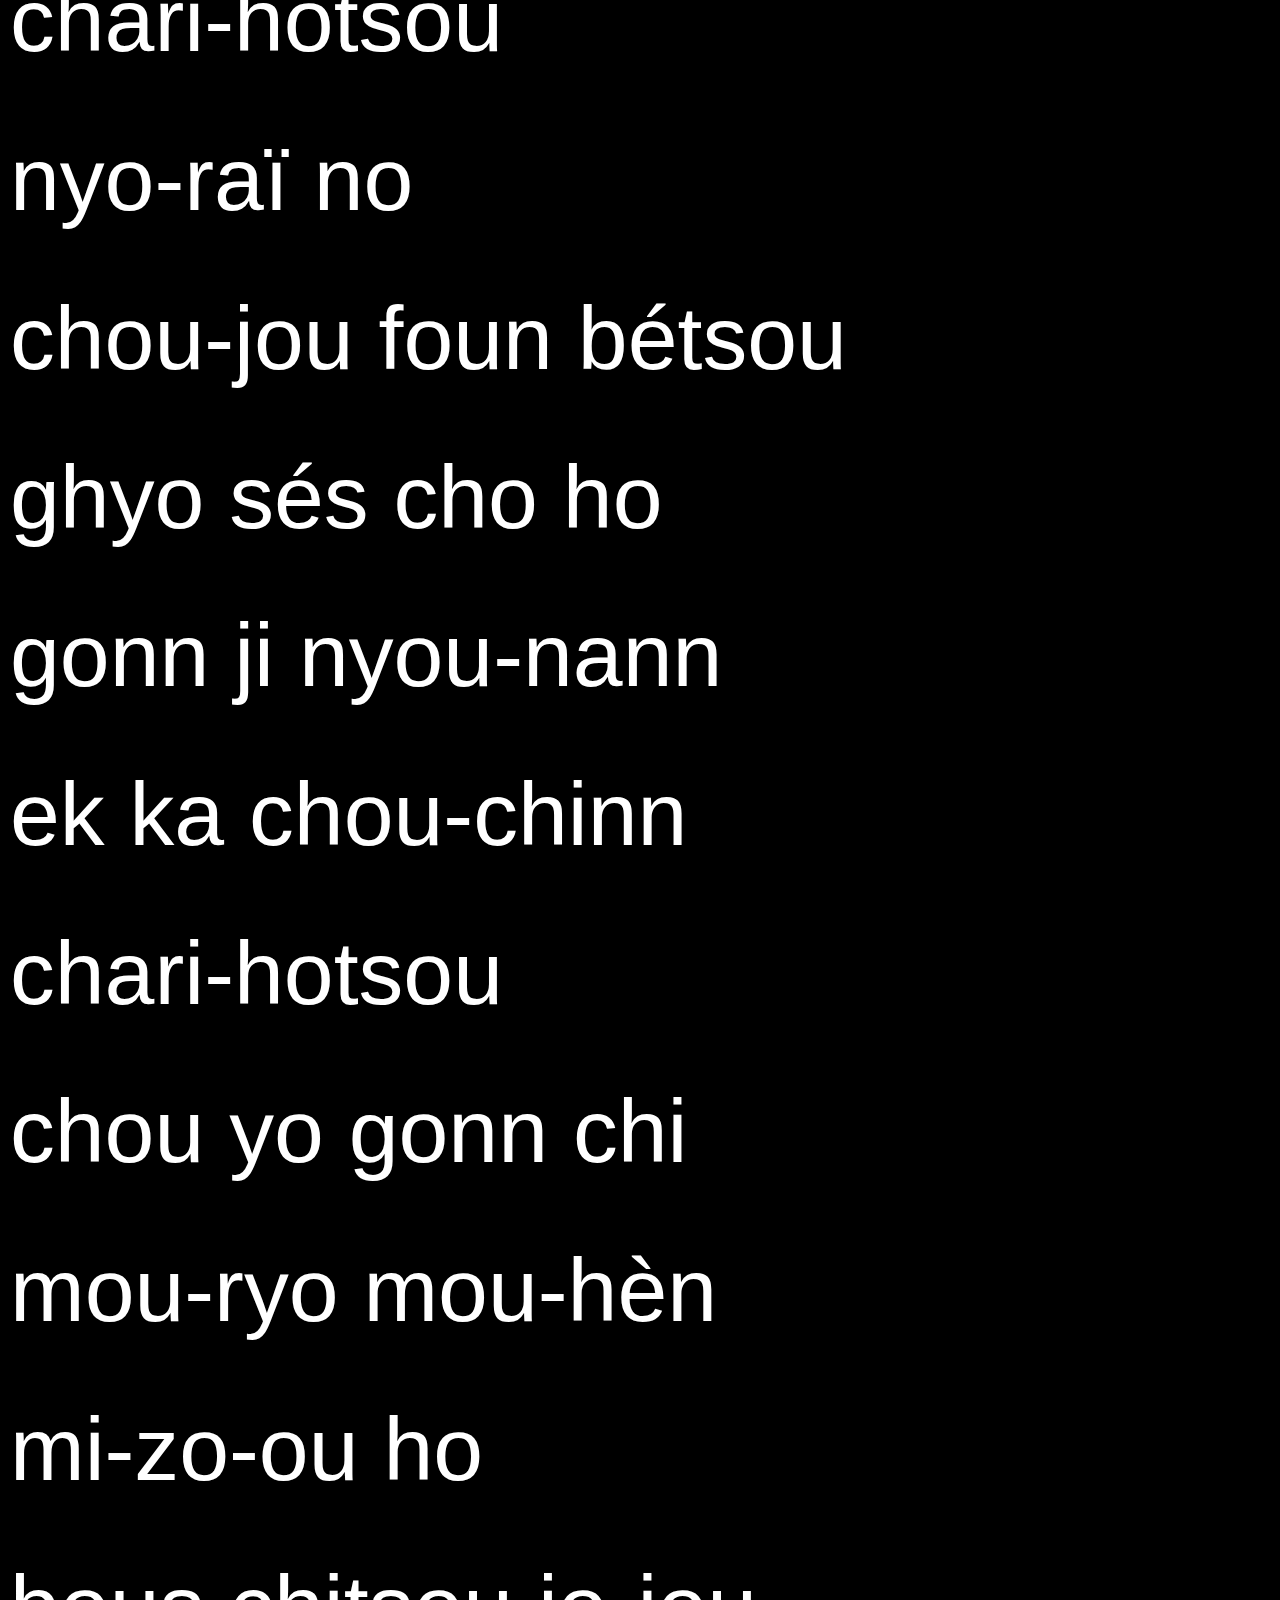
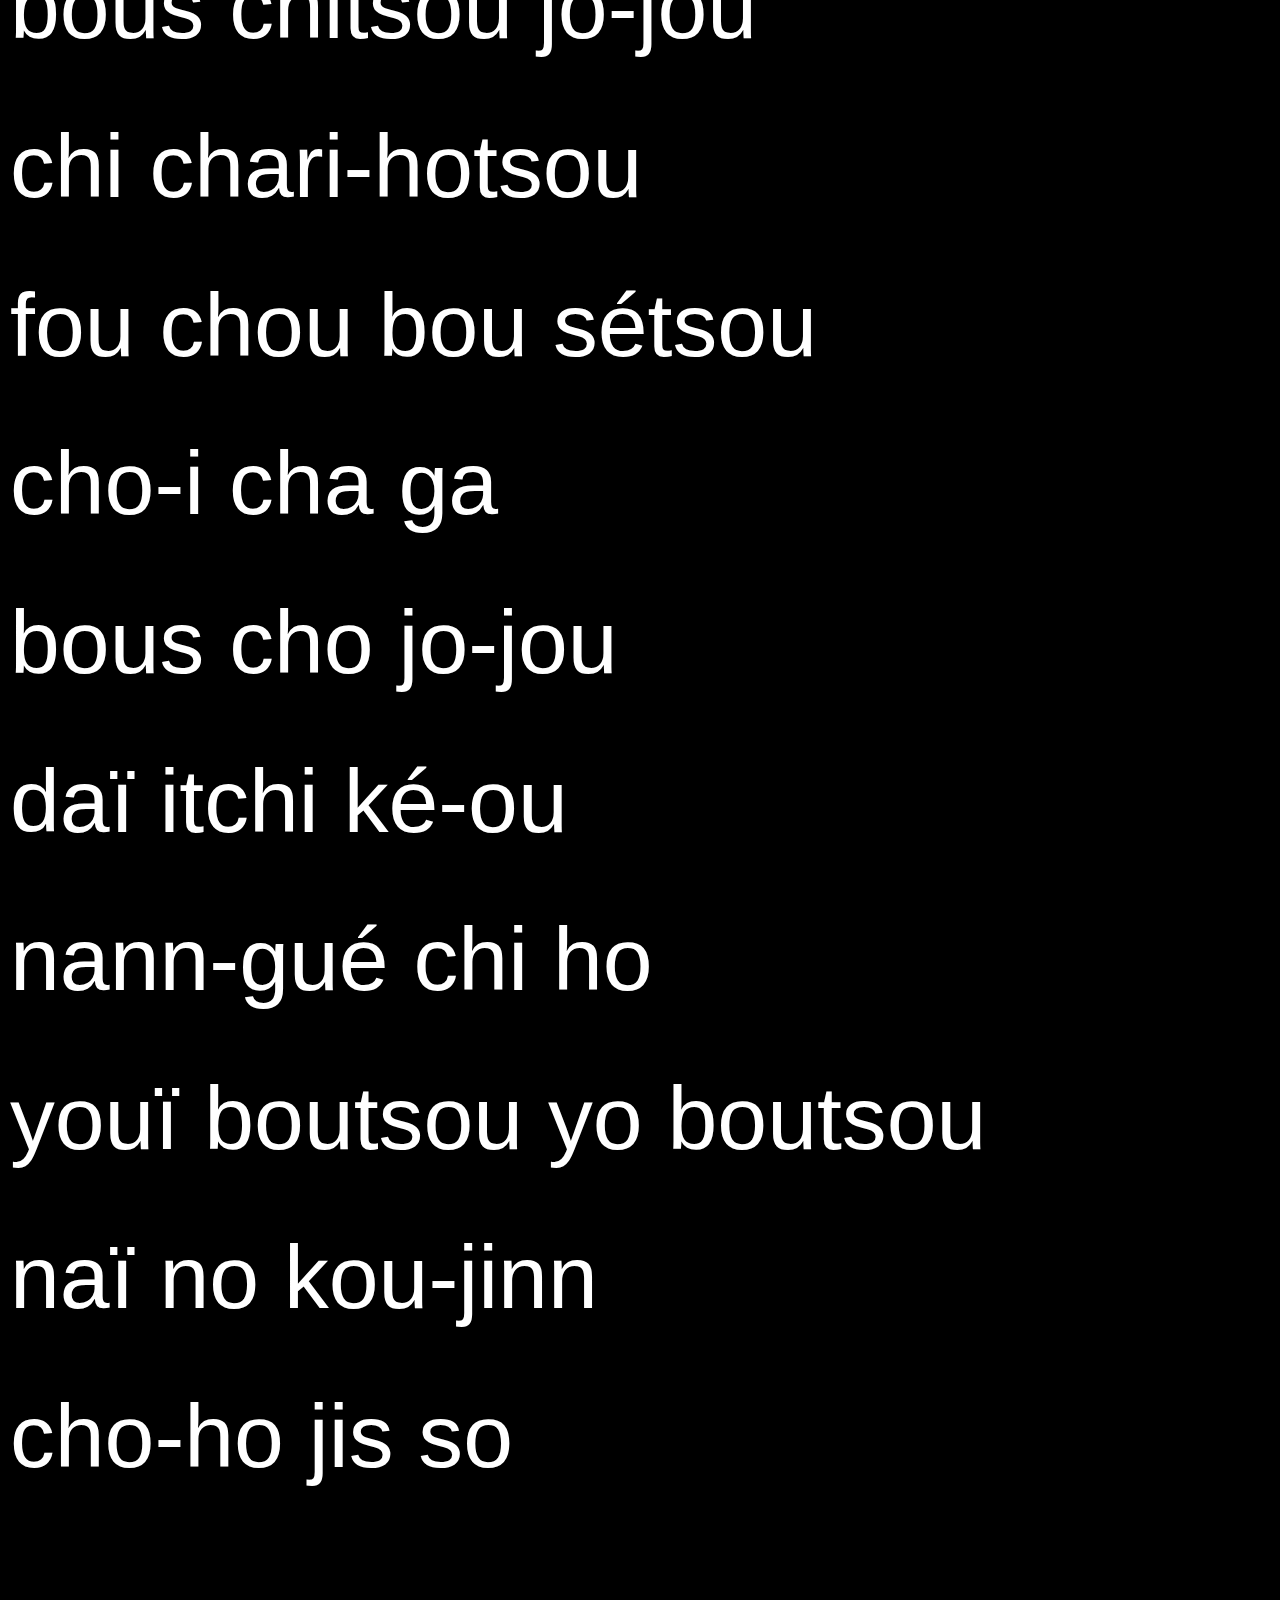
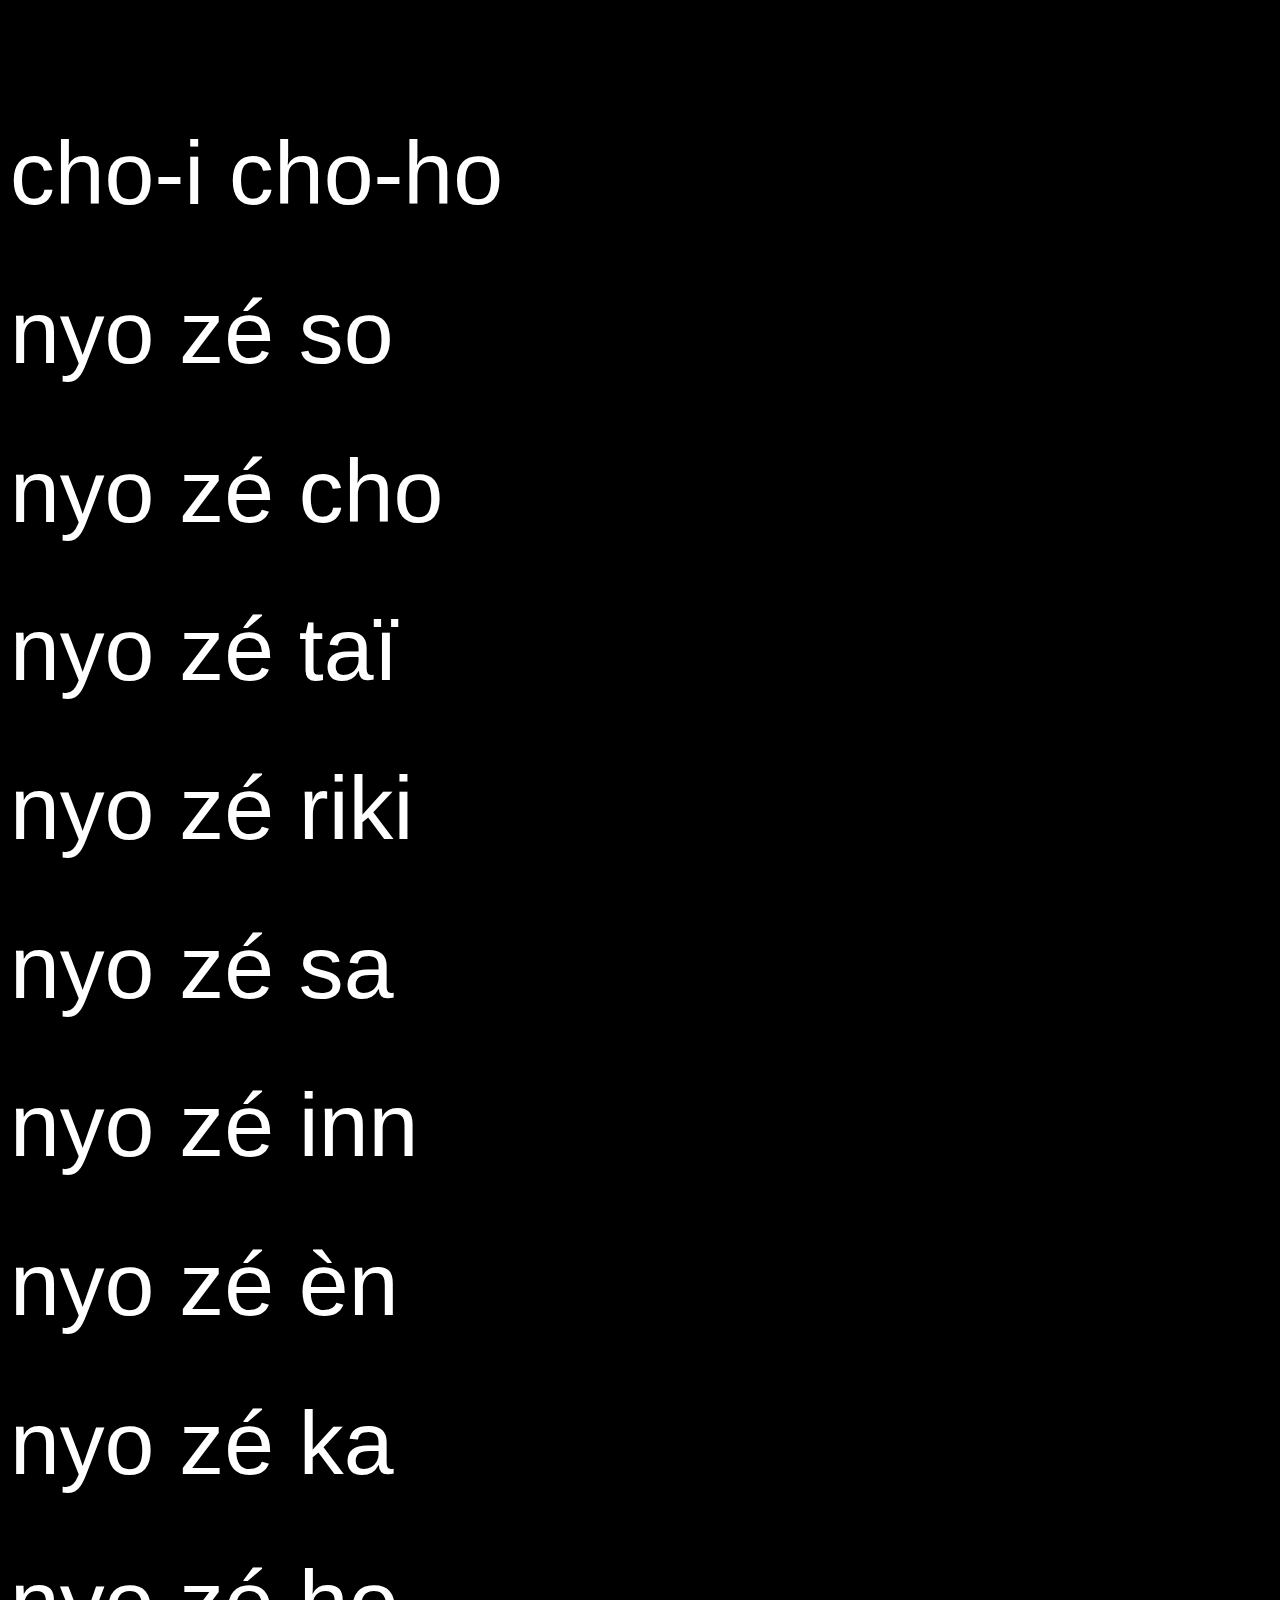
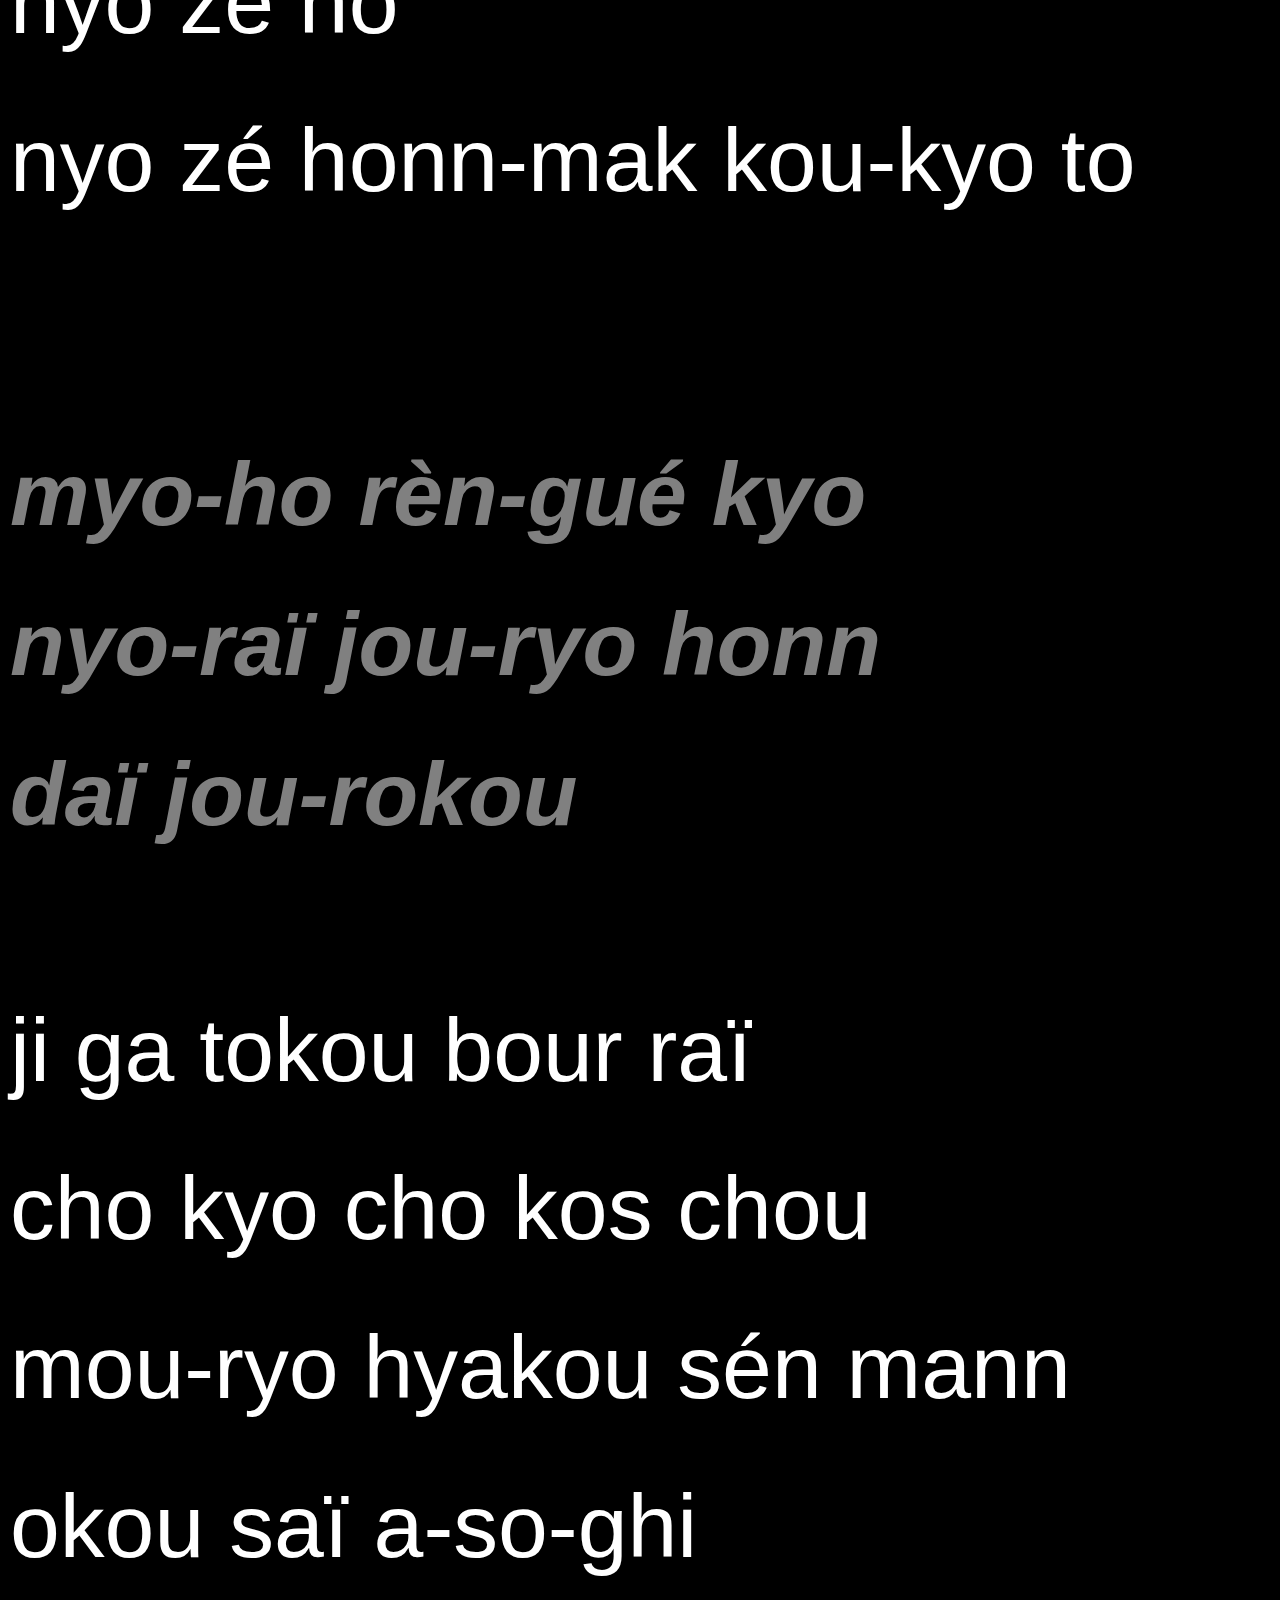
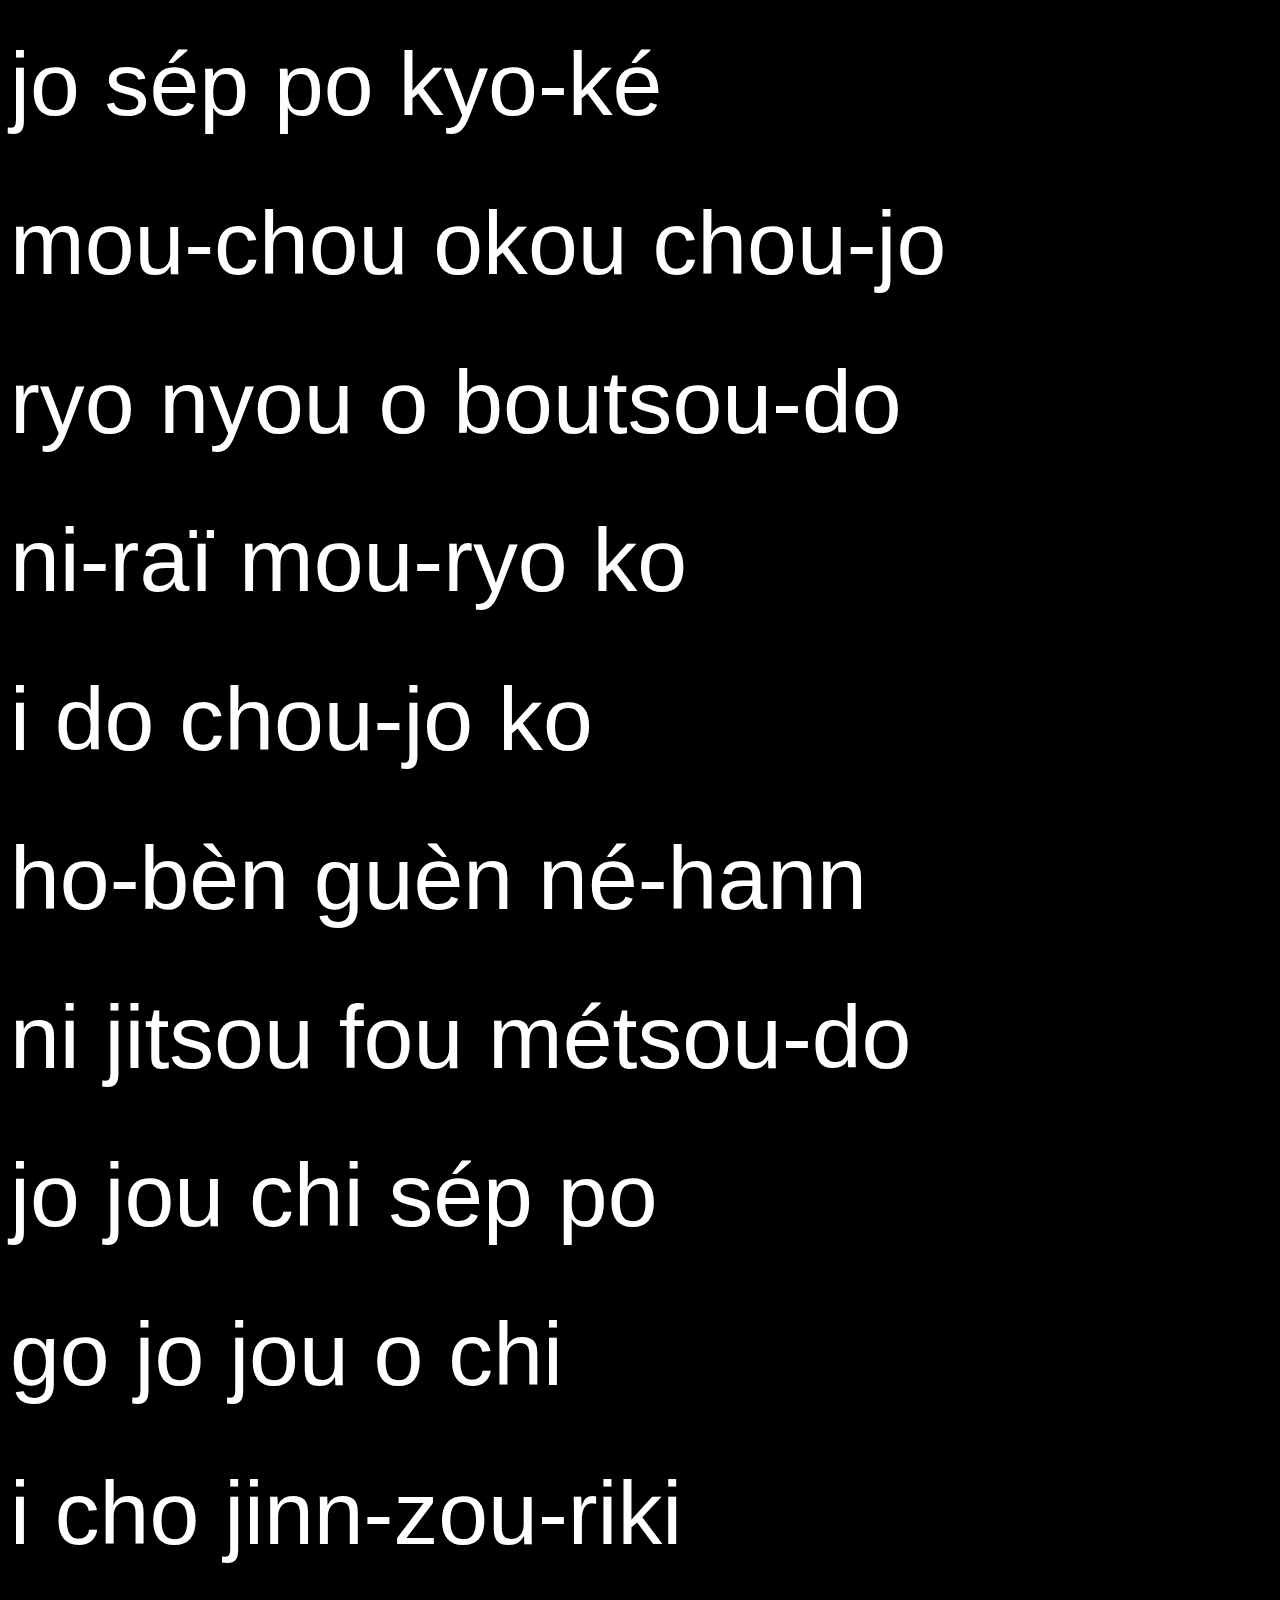
<file: namyo.html>
<!DOCTYPE html>
<html>

<head>
	<meta charset="utf-8">
	<meta name="author" content="Galerie">


	<!-- Mobile Stuff -->
	<meta http-equiv="X-UA-Compatible" content="IE=edge">
	<meta name="viewport" content="width=device-width, initial-scale=1, shrink-to-fit=yes">

	<title>Gongyo</title>
	<link href='https://fonts.googleapis.com/css?family=Roboto+Condensed:400,300,300italic,400italic,700,700italic'
		rel='stylesheet' type='text/css'>
	<link rel="stylesheet" href="reset.css">
	<link rel="stylesheet" href="look.css">
	<link rel="stylesheet" href="color.css">
	<link rel="script" href="colorise.js">





	<script>
		document.addEventListener("DOMContentLoaded", colorise);

		/*
		const styleSheets = Array.from(document.styleSheets).filter(
			(styleSheet) => !styleSheet.href || styleSheet.href.startsWith(window.location.origin)
		);
		for (let style of styleSheets) {
		if (style instanceof CSSStyleSheet && style.cssRules) {
			...
		}
		}*/

		function colorise() {
			var colors = {
				'ni-ji': 'rgb(175, 25, 25)',
				'sa': '',
				'a': 'yellow',
				'i': 'red',
				'e': 'red',
			}

			function findColorTags() {
				var colors = []
				const styleSheets = window.document.styleSheets;
				const styleSheetsLength = styleSheets.length;
				for (var i = 0; i < styleSheetsLength; i++) {
					const styleSheet = styleSheets[i]
					if (!styleSheet.href.endsWith('color.css')) continue;
					var rules
					try {
						rules = styleSheet.rules || styleSheet.cssRules;
					} catch (err) {
						continue;
					}
					if (!rules) continue;

					for (let ruleId in rules) {
						const rule = rules[ruleId]
						const tag = rule.selectorText
						if (!tag) continue;
						const head = 'span.'
						if (tag.startsWith(head)) {
							colors.push(tag.substr(head.length))
						}
					}

					return colors.sort(
						function (a, b) {
							return a.length - b.length // || a.localeCompare(b)
						}
					);
				}
			}

			colors = findColorTags()

			var lines = document.getElementsByClassName('sutra')
			for (i_lines = lines.length - 1; i_lines >= 0; i_lines--) {
				var line = document.getElementsByClassName('sutra')[i_lines]
				var text = line.innerHTML
				text = text.toLowerCase()

				for (var i = 0; i < text.length; i++) {
					for (const tag of colors) {
						if (tag === text.substr(i, tag.length)
							.replace('é', 'e')
							.replace('è', 'e')
							.replace('ï', 'i')
						) {
							const tagHead = '<span class="' + tag + '">'
							const tagTail = '</span>'
							var head = text.substr(0, i)
							var word = text.substr(i, tag.length)
							var tail = text.substr(i + tag.length)

							text = head + tagHead + word + tagTail + tail
							i += tagHead.length + word.length + tagTail.length
							break
						}
					}
				}
				/*
				for(var tag in colors) {
					tag = tag.replace(/_/g, '-')
	
					function addTag(tag, text) {
						var c = text.lastIndexOf(tag)
						if(c >=0 ){
							var head = text.substr(0, c)
							var word = text.substr(c,tag.length)
							var tail = text.substr(c+tag.length)
	
							head = addTag(tag, head)
	
							text = head + '<span class='+tag+'>' + word + '</span>' + tail 
						}
						return text
					};
					text = addTag(tag, text)
				}*/

				text = text.replace(/\./g, ' </P><P> ')

				line.innerHTML = text
			}

		};		
	</script>

</head>

<body>
	<button onclick="colorise()">color</button>

	<header>
		<h1>Namyo</h1>
	</header>
	<main>
		<section>
			<!--
				<P class='sutra'>
					Ni-ji sé-sonn. </P>
				-->
			<article>
				<H2>
					<P class='sutra'>
						Myo-ho rèn-gué kyo. Ho-bèn Pon. Daï ni.
					</P>
				</H2>
				<P class='sutra'>
					Ni-ji sé-sonn. Jou sann-maï. Ann-jo ni ki. Go Chari-hotsou. Cho bout tchi-é. Jinn-jinn mou-ryo. Go
					tchi-é monn. Nann-gué nann-nyou. Is saï cho- monn. Hyakou-chi-boutsou. Cho fou no tchi. Cho-i cha
					ga. Boutsou zo chinn gonn. Hyakou sèn mann nokou. Mou-chou cho boutsou. Jinn ghyo cho boutsou.
					Mou-ryo do ho. You-myo cho- Jinn. Myo-cho fou monn. Jo-jou jinn-jinn. Mi-zo-ou ho. Zouï ghi cho
					sétsou. I-chou nann-gué. Chari-hotsou. Go jou jo- boutsou i raï. Chou-jou hi-you. Ko-èn gonn-kyo.
					Mou-chou ho-bèn. Inn-do chou-jo. Ryo ri cho jakou. Cho-i cha ga. Nyo-raï ho-bèn. Tchi kèn
					hara-mitsou. Kaï i gou-sokou. Chari-hotsou. Nyo-raï tchi-kèn. Ko daï jinn-nonn. Mou-ryo mou-gué.
					Riki. Mou-chou-i. zèn-jo. Gué-das sann-maï. Jinn-nyou mou-saï. Jo-jou is saï. Mi-zo-ou ho.
					Chari-hotsou. Nyo-raï no. Chou-jou foun bétsou. Ghyo sés cho ho. Gonn ji nyou-nann. Ek ka
					chou-chinn. Chari-hotsou. Chou yo gonn chi. Mou-ryo mou-hèn. Mi-zo-ou ho. Bous chitsou jo-jou. Chi
					Chari-hotsou. Fou chou bou sétsou. Cho-i cha ga. Bous cho jo-jou. Daï itchi ké-ou. Nann-gué chi ho.
					Youï boutsou yo boutsou. Naï no kou-jinn. Cho-ho jis so.
				</P>
			</article>

			<article>
				<P class='sutra'>
					Cho-i cho-ho. Nyo zé so. Nyo zé cho. Nyo zé taï. Nyo zé riki. Nyo zé sa. Nyo zé inn. Nyo zé èn. Nyo
					zé ka. Nyo zé ho. Nyo zé honn-mak kou-kyo to.
				</P>
			</article>

			<article>
				<H2>
					<P class='sutra'>
						Myo-ho rèn-gué kyo. Nyo-raï jou-ryo honn. Daï jou-rokou.
					</P>
				</H2>
				<P class='sutra'>
					Ji ga tokou bour raï. Cho kyo cho kos chou. Mou-ryo hyakou sén mann. Okou saï a-so-ghi. Jo sép po
					kyo-ké. Mou-chou okou chou-jo. Ryo nyou o boutsou-do. Ni-raï mou-ryo ko. I do chou-jo ko. Ho-bèn
					guèn né-hann. Ni jitsou fou métsou-do. Jo jou chi sép po. Go jo jou o chi. I cho jinn-zou-riki. Ryo
					tèn-do chou-jo. Souï gonn ni fou kèn. Chou kèn ga métsou-do. Ko kou-yo cha-ri. Guèn kaï é rèn-bo. Ni
					cho katsou-go chinn. Chou-jo ki chinn-boukou. Chitchi-jiki-i nyou-nann. Is chinn yok kèn boutsou.
					Fou ji chakou chinn-myo. Ji ga ghyou chou so. Kou choutsou ryo-jou-sèn. Ga ji go chou-jo. Jo zaï chi
					fou-métsou. I ho-bèn rik ko. Guèn ou métsou fou métsou. Yo-kokou ou chou-jo. Kou-ghyo chinn-ghyo
					cha. Ga bou o hi tchou. I sétsou mou-jo ho. Nyo to fou monn chi. Tann ni ga métsou-do. Ga kèn cho
					chou-jo. Motsou-zaï o kou-kaï. Ko fou i guèn-chinn. Ryo go cho katsou go. Inn go chinn rèn-bo. Naï
					choutsou i sép po. Jinn-zou-riki nyo zé. O a-so-ghi ko. Jo zaï ryo-jou-sèn. Ghyou yo cho jou-cho.
					Chou-jo kèn ko jinn. Daï ka cho cho ji. Ga chi do ann-nonn. Tèn-ninn jo jou-mann. Onn-rinn cho
					do-kakou. Chou-jou ho cho-gonn. Ho-jou ta kè-ka. Chou-jo cho you-rakou. Cho tèn ghyakou tèn-kou. Ou
					mann-da-ra-ké. Sann boutsou ghyou daï-chou. Ga jo-do fou ki. Ni chou kèn cho jinn. Ou-fou cho
					kou-no. Nyo zé chitsou jou-mann. Zé cho zaï chou-jo. I akou-go inn-nèn. Ka a-so-ghi ko. Fou monn
					sann-bo myo. Cho ou chou kou-dokou. Nyou-houa chitchi-jiki cha. Sok kaï kèn ga chinn. Zaï chi ni sép
					po. Houakou-ji i chi chou. Sétsou boutsou-jou mou-ryo. Kou nai kèn bous cha. I Sétsou boutsou nann
					tchi. Ga tchi-riki nyo zé. E-ko cho mou-ryo. Jou-myo mou-chou ko. Kou chou-go cho tokou. Nyo-to ou
					tchi cha. mot to chi cho ghi. To dann ryo yo jinn. Boutsou-go jip pou-ko. Nyo i zèn ho-bèn. I ji
					o-chi ko. Jitsou zaï ni gonn chi. Mou no sék ko-mo. Ga yakou i sé bou. Kou cho kou-guèn cha. I
					bonn-bou tèn-do. Jitsou zaï ni gonn métsou. I jo kèn ga ko. Ni cho kyo-chi chinn. Ho-itsou jakou
					go-yokou. Da o akou-do tchou. Ga jo tchi chou-jo. Ghyo do fou ghyo do. Zouï o cho ka do. I sés
					chou-jou ho. Maï ji sa zé nèn. I ga ryo chou-jo. Tokou nyou mou-jo do. Sokou jo-jou bous chinn.
				</P>
			</article>
			<!---->
		</section>
	</main>
	<footer> </footer>
</body>

</html>
</file>
<file: look.css>
/*
body{
    padding : 0 2rem ;
    position: relative ;
    height : 100vh ;
    max-width: 600px ;
    margin : auto ;
}
*/
body{
    background-color: rgb(0,0,0) ;
    color : rgb(255,255,255) ;
    font-family: "Arial";
    text-justify: inter-character;
}

body{
    font-size: 7vw; /* clamp(1rem, 6vw, 100rem);*/
    padding: 10px 10px;
}

h1 {
    /*font-size: 4rem ;
    padding: 2rem 0;*/
    color: rgb(99, 99, 99) ;
    line-height: 1.1;
    padding-bottom: 3vw;
    font-weight: bold;
}


article {
    line-height: 1.2;
    padding: 3vw 0;
    /*border: 1px solid rgb(145, 145, 145);*/
}

article h2 {
    line-height: 1.1;
    color: rgb(128, 128, 128) ;

    font-weight: bold;
    font-style: italic;
}

.namyo3 {
    line-height: 1.1;
    color: rgb(128, 128, 128) ;
    font-weight: bold;
    font-style: italic;    
}

article p {
    padding-bottom: 4vw;
}

I {
    font-style: italic;
}
</file>
<file: color.css>
/*
span.ni-ji      {  background-color: rgb(175, 55, 25); }

span.riki       {  background-color: rgb(175, 55, 25); color:black;}
span.jinn       {  background-color: rgb(175, 55, 25); color:black;}
span.chitchi-jiki{ background-color: rgb(175, 55, 25); color:black;}
span.dai        {  background-color: rgb(243, 67, 19);  color:white;}
span.zai        {  background-color: rgb(243, 67, 19);  color:black;}
span.sai        {  background-color: rgb(243, 67, 19);  color:black;}
span.rai        {  background-color: rgb(202, 158, 145);  color:black;}
span.nann       {  background-color: rgb(104, 146, 7);  color:black;}

span.tokou       {  background-color: rgb(40, 38, 107);  color:white;}
span.mou-ryo     {  background-color: rgb(40, 38, 107);  color:white;}
span.boutsou     {  background-color: rgb(40, 38, 107);  color:white;}
 */
/*
span.so         {  background-color: rgb(11, 34, 133); color:black;}
span.sa         {  background-color: rgb(177, 182, 159); color:black;}
span.se         {  background-color: rgb(73, 92, 4);  color:black;}
*/
</file>
